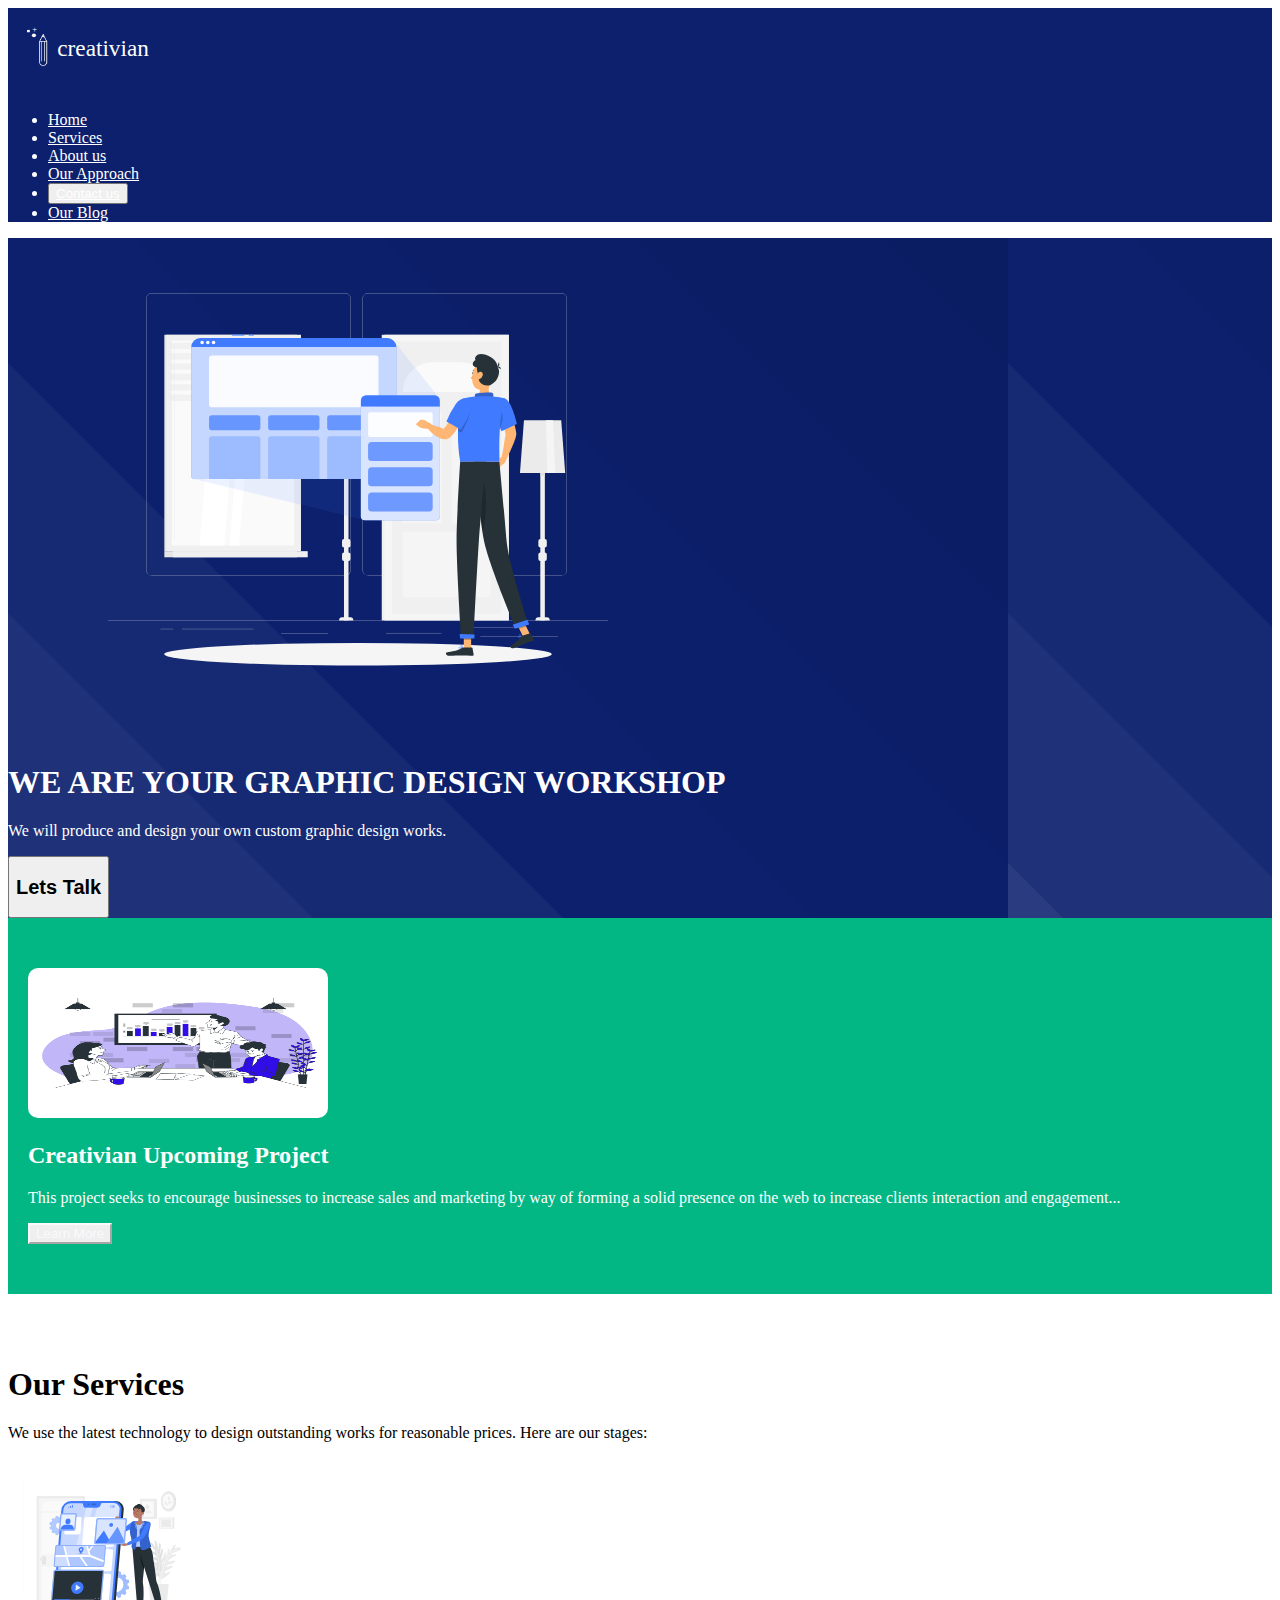
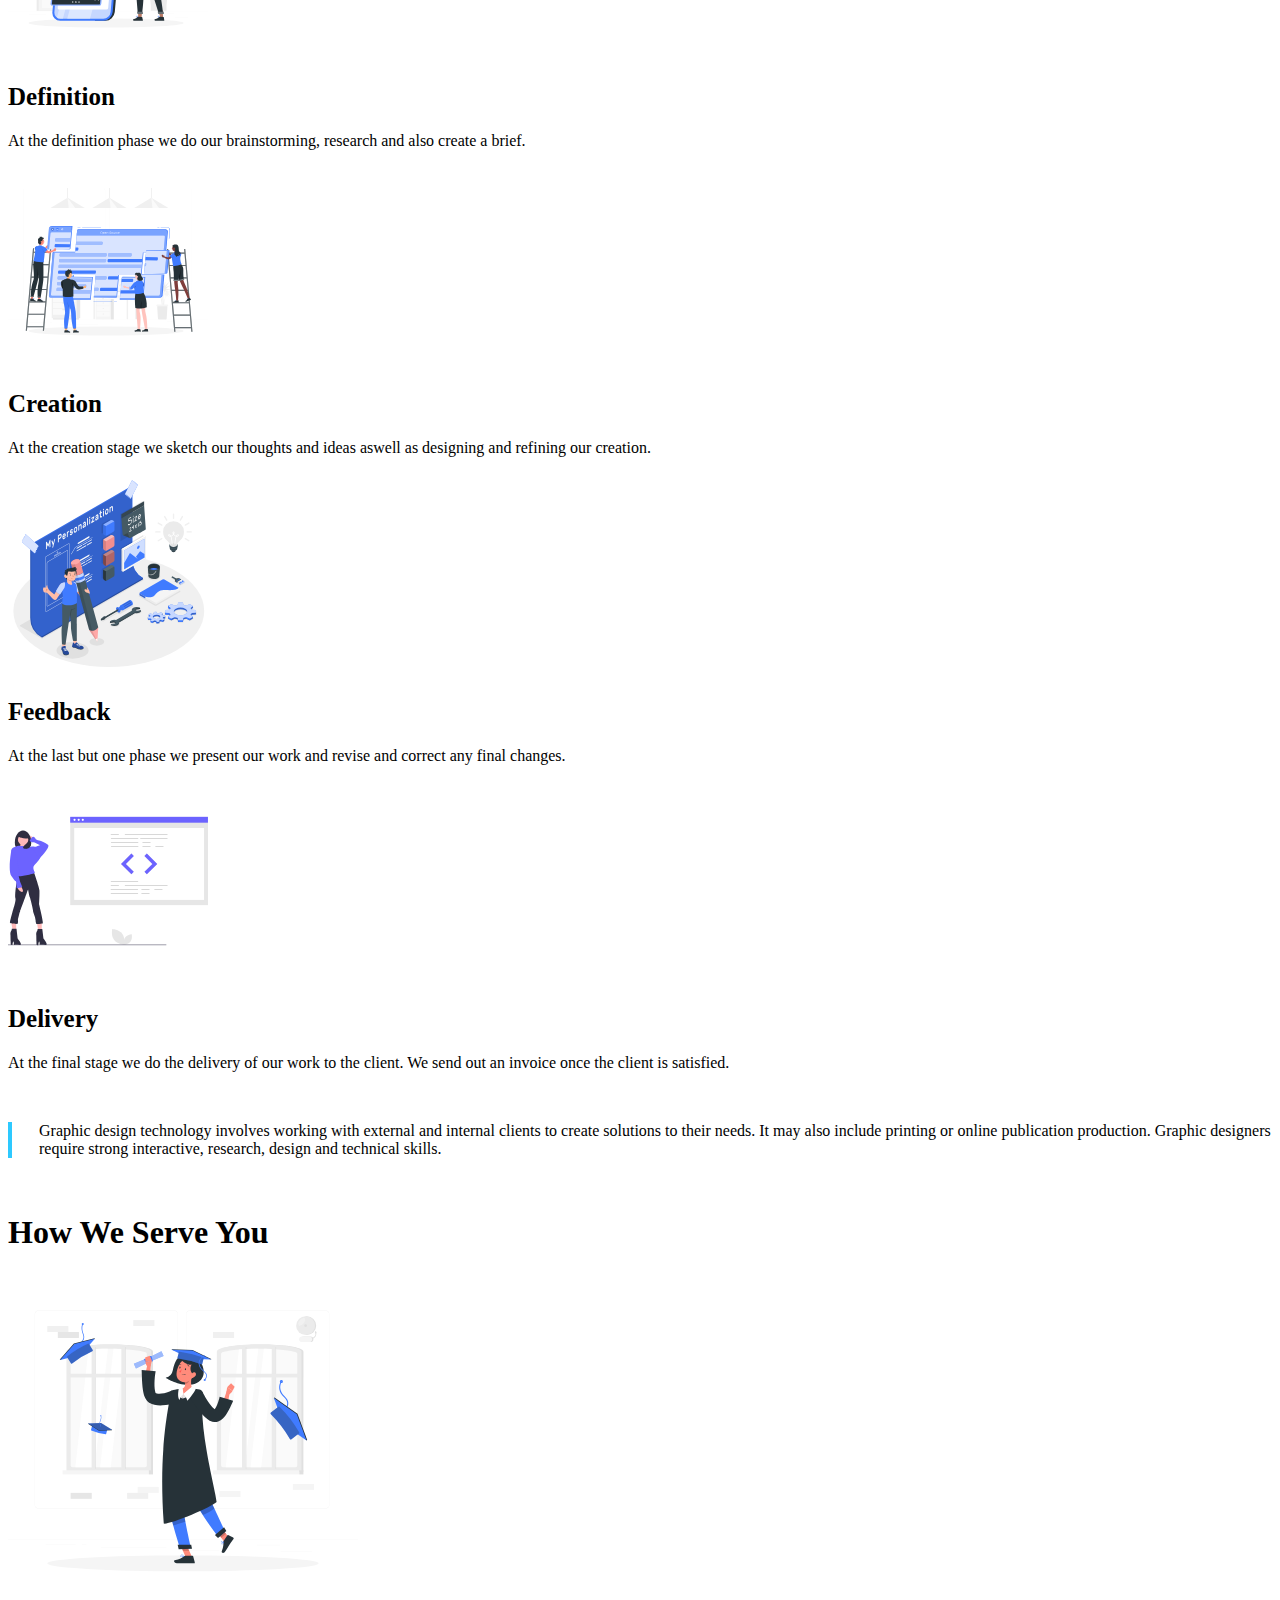
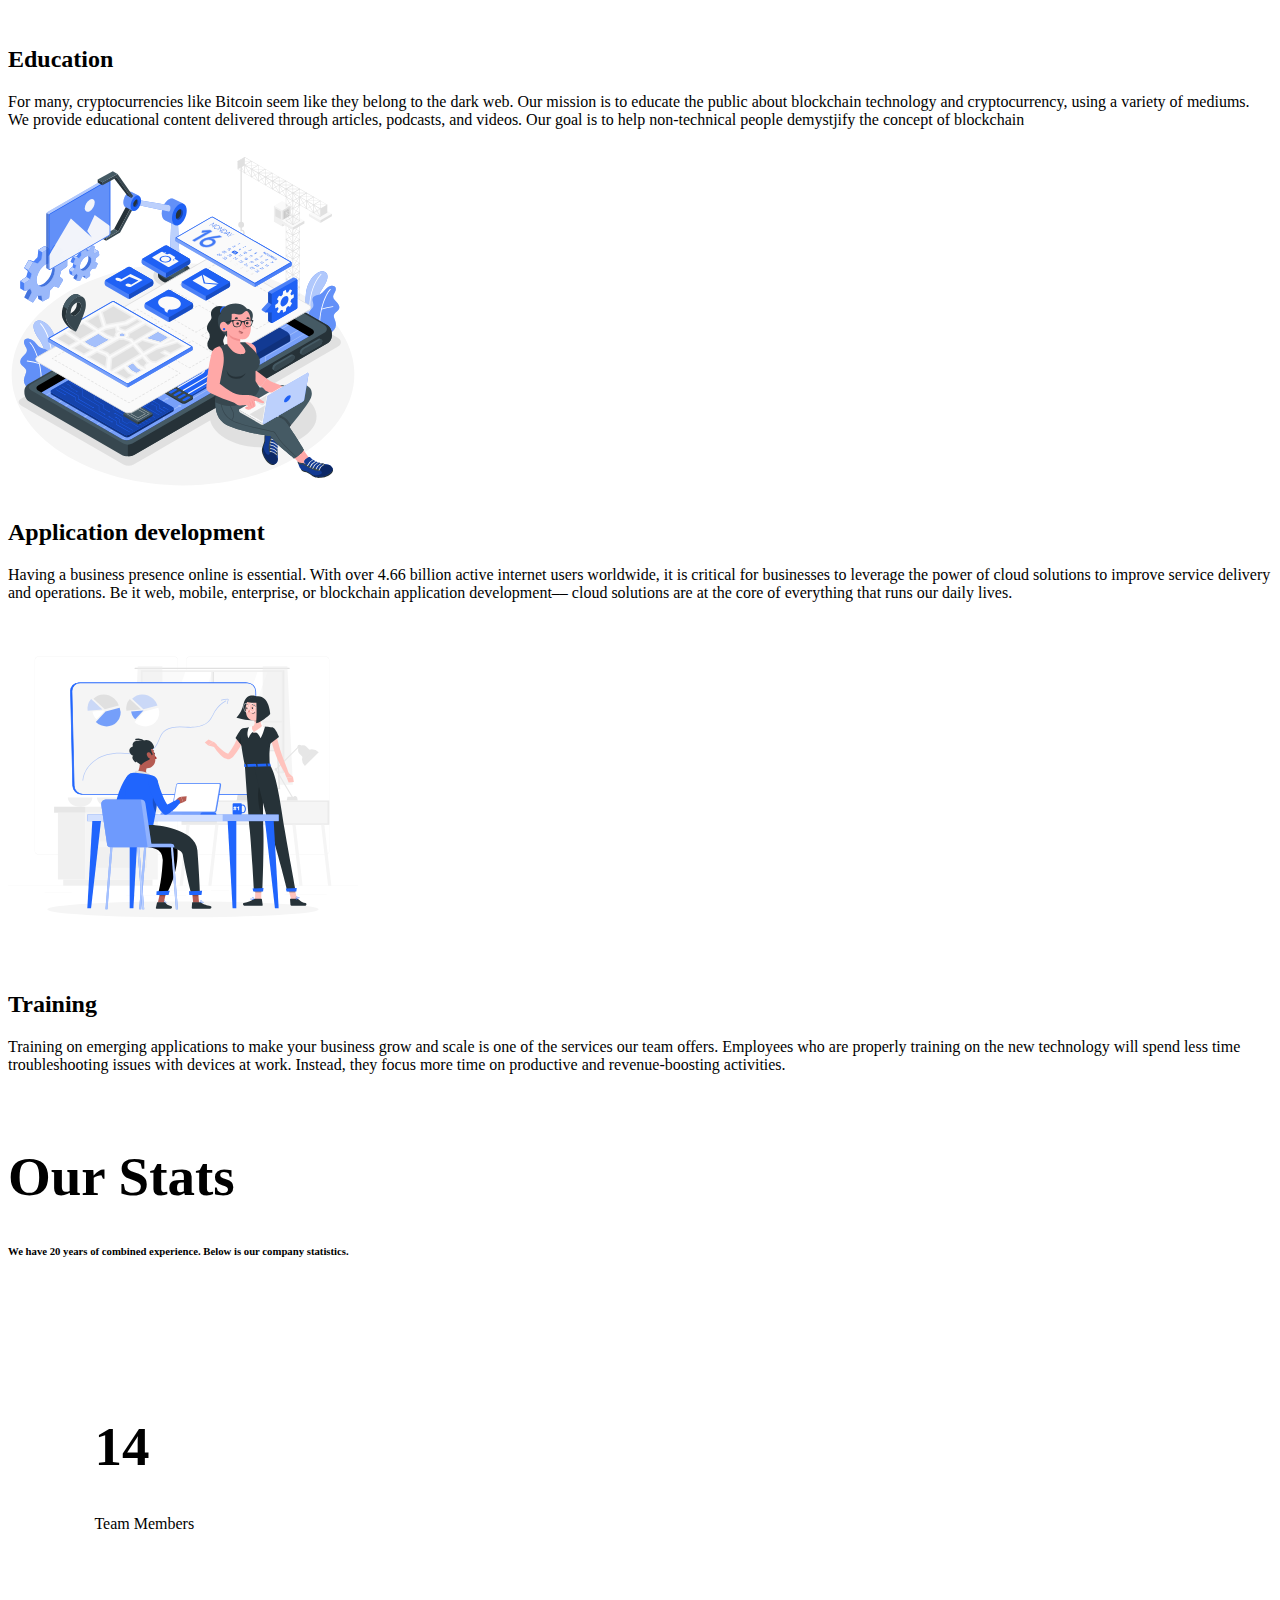
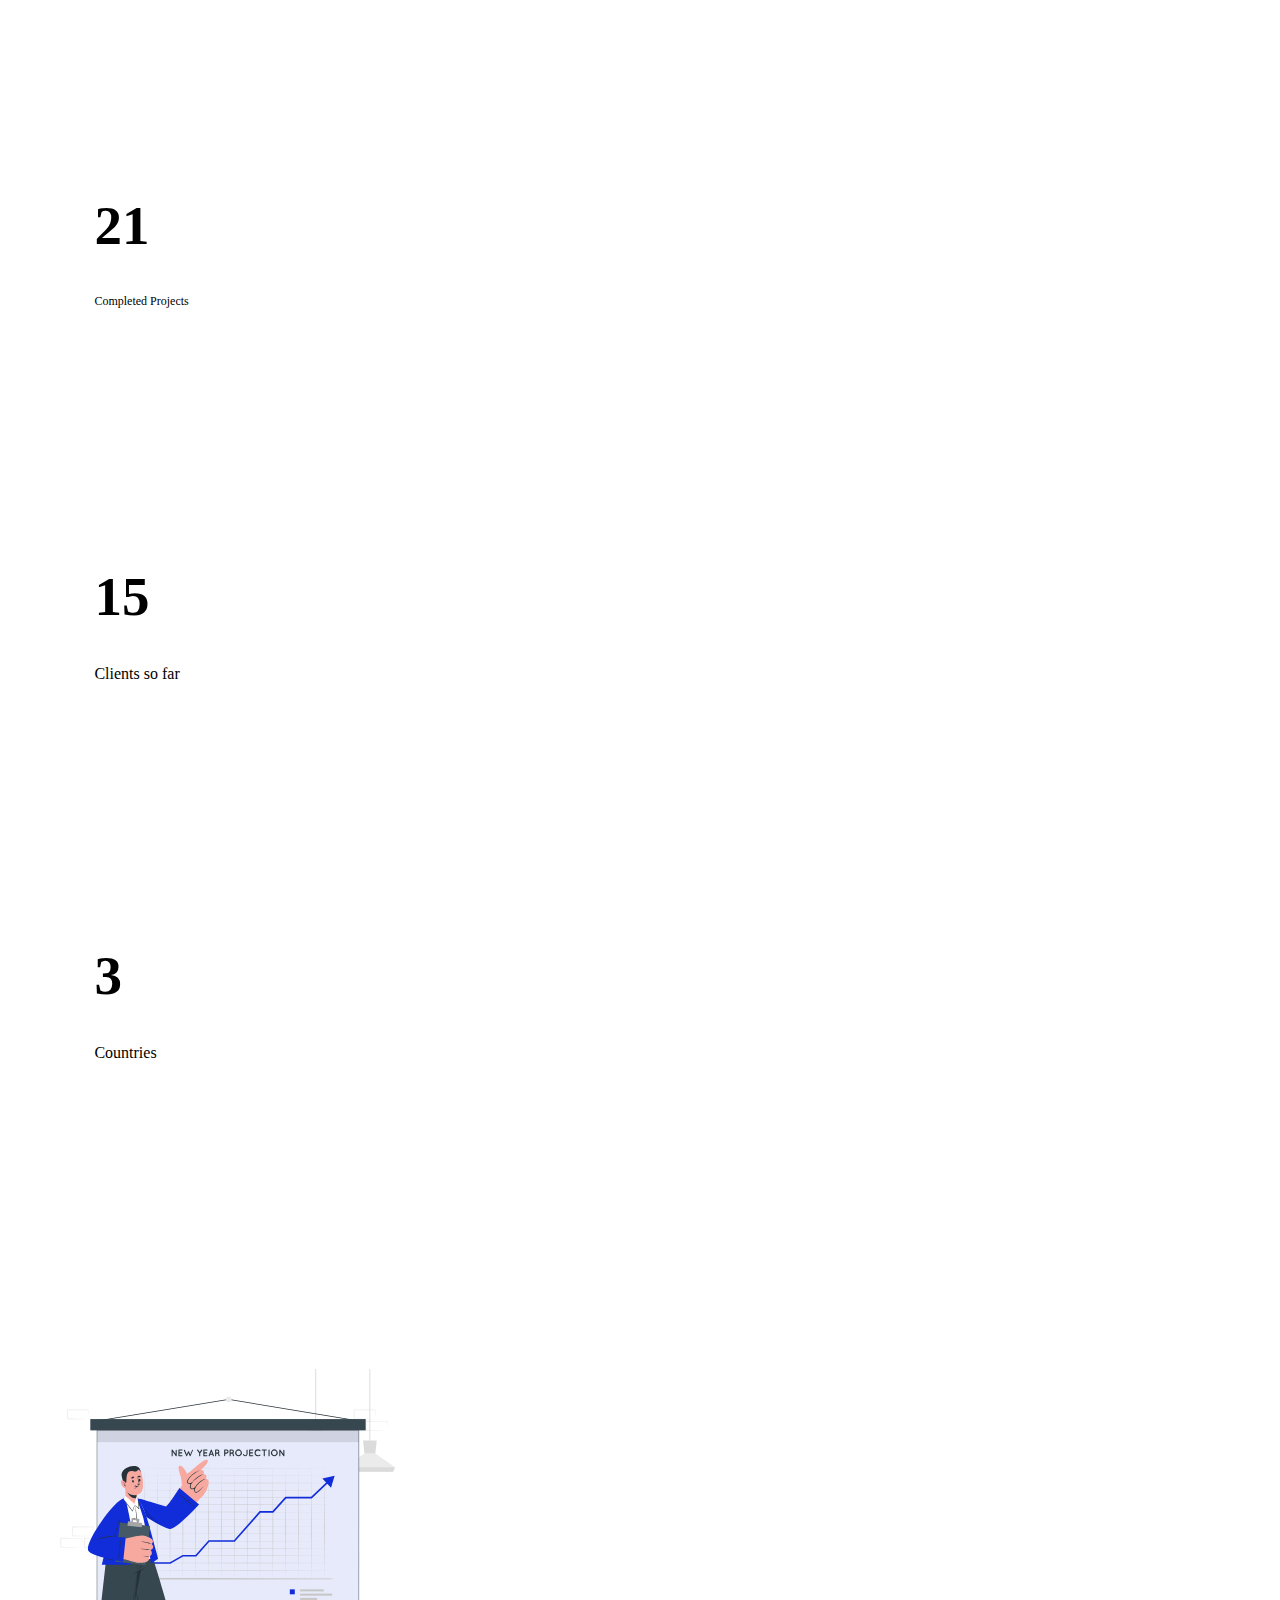
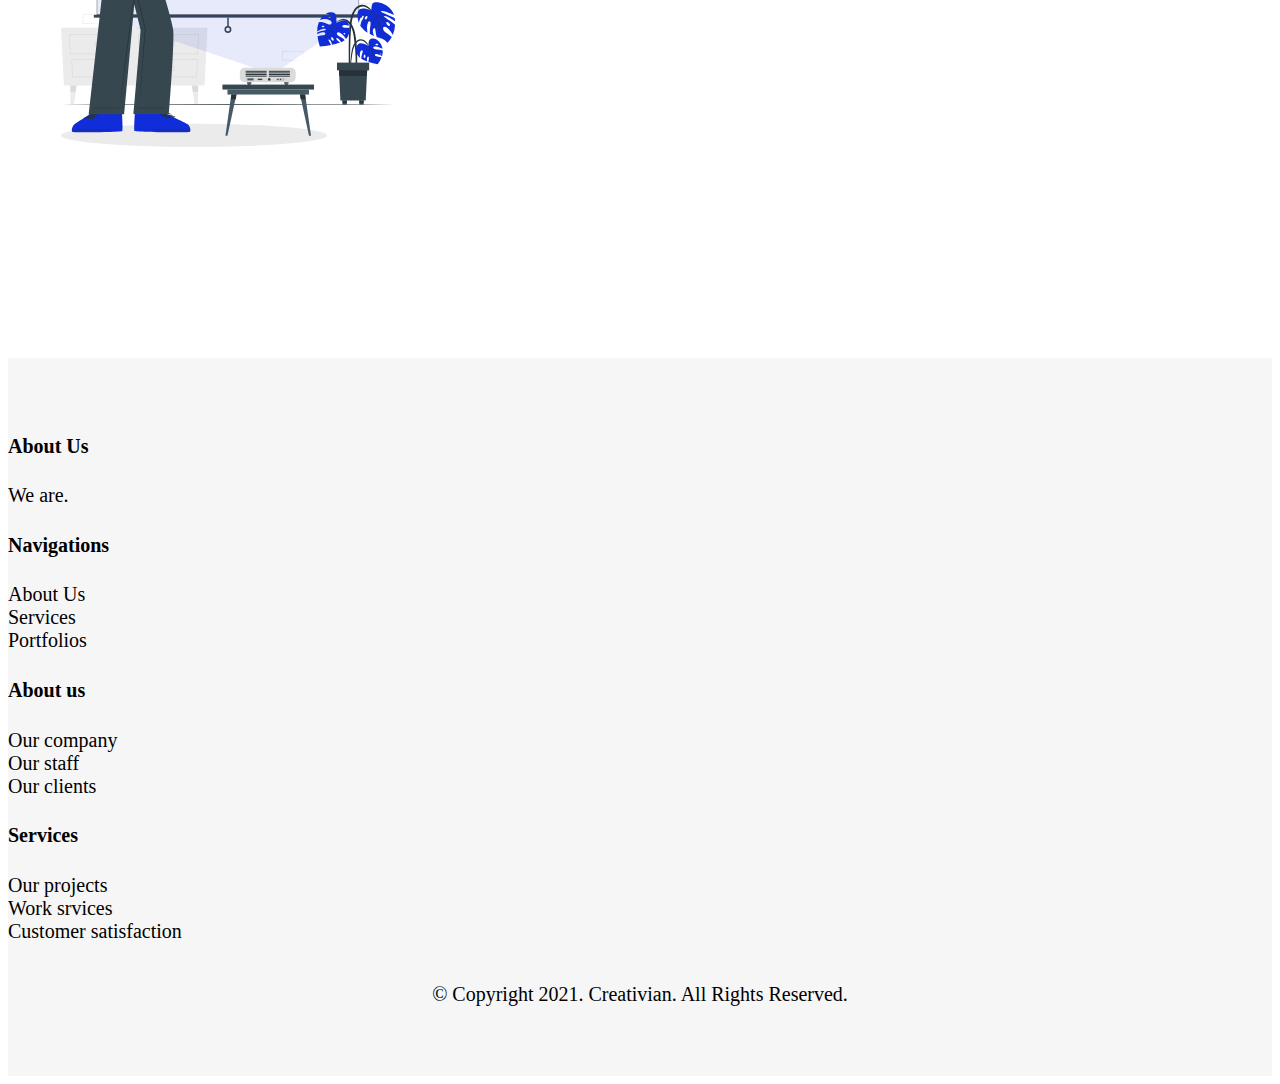
<file: index.html>
<!DOCTYPE html>
<!DOCTYPE html>
<html>
<head>
	<meta charset="utf-8">
  <meta name="viewport" content="width=device-width, initial-scale=1.0">
	<title>Creativian-Homepage</title>
	<link rel="stylesheet" type="text/css" href="stylesheet/style.css">
	<!-- CSS only -->
	<link href="https://cdn.jsdelivr.net/npm/bootstrap@5.0.2/dist/css/bootstrap.min.css" rel="stylesheet" integrity="sha384-EVSTQN3/azprG1Anm3QDgpJLIm9Nao0Yz1ztcQTwFspd3yD65VohhpuuCOmLASjC" crossorigin="anonymous">
	<!-- JavaScript Bundle with Popper -->
	<script src="https://cdn.jsdelivr.net/npm/bootstrap@5.0.2/dist/js/bootstrap.bundle.min.js" integrity="sha384-MrcW6ZMFYlzcLA8Nl+NtUVF0sA7MsXsP1UyJoMp4YLEuNSfAP+JcXn/tWtIaxVXM" crossorigin="anonymous"></script>
  <link rel="stylesheet" href="https://pro.fontawesome.com/releases/v5.10.0/css/all.css" integrity="sha384-AYmEC3Yw5cVb3ZcuHtOA93w35dYTsvhLPVnYs9eStHfGJvOvKxVfELGroGkvsg+p" crossorigin="anonymous"/>
</head>
<body>
<div class="home">
  <div class="container">
	<header class="d-flex flex-wrap justify-content-center py-3">
      <a href="/" class="d-flex align-items-center mb-3 mb-md-0 me-md-auto text-dark text-decoration-none">
       <img src="images/creativian logo.svg" width="200px">
      </a>

      <ul class="nav nav-pills">
        <li class="nav-item"><a href="index.html" class="nav-link " aria-current="page">Home</a></li>
        <li class="nav-item"><a href="Services.html" class="nav-link">Services</a></li>
        <li class="nav-item"><a href="About.html" class="nav-link">About us</a></li>
        <li class="nav-item"><a href="#" class="nav-link">Our Approach</a></li>
        <li class="nav-item"> <button type="button" class="btn btn-outline-primary"><a href="Contact.html" class="nav-link">Contact us</a></button></li>
        <li class="nav-item"><a href="#" class="nav-link">Our Blog</a></li>
      </ul>
    </header>
  </div>
  </div>
    <section class="hero">
      <div class="container">
    <div class="row flex-lg-row-reverse align-items-center g-5 py-5">
      <div class="col-lg-6">
        <img src="images/Hero.svg" class="d-block mx-lg-auto img-fluid" alt="Bootstrap Themes" width="700" height="500" loading="lazy">
      </div>
      <div class="col-lg-6">
        <h1 class="display-5 fw-bold lh-1 mb-3">WE ARE YOUR GRAPHIC DESIGN WORKSHOP</h1>
        <p class="lead">We will produce and design your own custom graphic design works.</p>
        <div class="d-grid gap-2 d-md-flex justify-content-md-start">
          <button type="button" class="btn btn-success btn-lg px-4 me-md-2"><h2>Lets Talk <i class="fas fa-arrow-right"></i></h2></button>
          
        </div>
      </div>
    </div>
  </div>
    </section>
</div>
<div class="bitcity"> 
  <div class="container">
    <div class="row flex-lg-row align-items-center g-5 py-5" id="bitcity2">
      <div class="col-lg-4">

   <img src="images/Work img.png" alt="Work and analysis" width="300px" height="200px">
  </div>
  <div class="col-lg-8">
   <h2>Creativian Upcoming Project</h2>
    <p>This project seeks to encourage businesses to increase sales and marketing by way of forming a solid presence on the web to increase clients interaction and engagement...</p>
    <button type="button" class="btn btn-primary">Learn More<i class="fas fa-arrow-right"></i></button>
    </div>

  </div>
</div>
</div>

<div class="ourservices">
  <div class="container">
  <h1>Our Services</h1>
  <p>We use the latest technology to design outstanding works for reasonable prices. Here are our stages:</p>
  <div class="row flex-lg-row">
    <div class="col-lg-3">
      <div class="card">
  <img src="images/md.svg" class="card-img-top" alt="...">
  <div class="card-body">
    <h2 class="card-title">Definition</h2>
    <p class="card-text">At the definition phase we do our brainstorming, research and also create a brief. </p>
    
  </div>
</div>
    </div>
    <div class="col-lg-3">
      <div class="card" >
  <img src="images/wd.svg" class="card-img-top" alt="...">
  <div class="card-body">
    <h2 class="card-title">Creation</h2>
    <p class="card-text">At the creation stage we sketch our thoughts and ideas aswell as designing and refining our creation.</p>
    
  </div>
</div>
    </div>
    <div class="col-lg-3">
      <div class="card">
  <img src="images/pd.svg" class="card-img-top" alt="...">
  <div class="card-body">
    <h2 class="card-title">Feedback</h2>
    <p class="card-text">At the last but one phase we present our work and revise and correct any final changes.</p>
   
  </div>
</div>

    </div>
    <div class="col-lg-3">
      <div class="card">
  <img src="images/ca.svg" class="card-img-top" alt="...">
  <div class="card-body">
    <h2 class="card-title">Delivery</h2>
    <p class="card-text">At the final stage we do the delivery of our work to the client. We send out an invoice once the client is satisfied.</p>
  </div>
</div>
    </div>
  </div>
</div>
</div><br>
<div class="bord">
  <div class="container">
  <p class="b1">Graphic design technology involves working with external and internal clients to create solutions to their needs. It may also include printing or online publication production. Graphic designers require strong interactive, research, design and technical skills.</p>
</div>
</div>
</div><br>
<div class="serve">
  <div class="container">
    <div class="row flex-lg-row">
      <h1> How We Serve You</h1>
      <div class="col-lg-4">
      <div class="card" >
  <img src="images/g.svg" class="card-img-top" alt="...">
  <div class="card-body">
    <h2 class="card-title">Education </h2>
    <p class="card-text">For many, cryptocurrencies like Bitcoin seem like they belong to the dark web. Our mission is to educate the public about blockchain technology and cryptocurrency, using a variety of mediums. We provide educational content delivered through articles, podcasts, and videos. Our goal is to help non-technical people demystjify the concept of blockchain </p>
    
  </div>
</div>
    </div>
    <div class="col-lg-4">
      <div class="card" >
  <img src="images/ad.svg" class="card-img-top" alt="...">
  <div class="card-body">
    <h2 class="card-title">Application development </h2>
    <p class="card-text">Having a business presence online is essential. With over 4.66 billion active internet users worldwide, it is critical for businesses to leverage the power of cloud solutions to improve service delivery and operations. Be it web, mobile, enterprise, or blockchain application development–– cloud solutions are at the core of everything that runs our daily lives.</p>
    
  </div>
</div>
    </div>
    <div class="col-lg-4">
      <div class="card" >
  <img src="images/t.svg" class="card-img-top" alt="...">
  <div class="card-body">
    <h2 class="card-title"> Training </h2>
    <p class="card-text">Training on emerging applications to make your business grow and scale is one of the services our team offers. Employees who are properly training on the new technology will spend less time troubleshooting issues with devices at work. Instead, they focus more time on productive and revenue-boosting activities.</p>
    
  </div>
</div>
    </div>




    </div>    
  </div>
</div><br>
<div class="stats">
  <div class="container">
    <div class="row flex-lg-row">
      <div class="col-lg-6">
        <h1> Our Stats</h1>
        <h6>We have 20 years of combined experience. Below is our company statistics.</h6>
        <div class="row flex-sm-row">
        <div class="col-sm">
          <div class="card" style="width: 18rem;">
              <div class="card-body">
                <h1>14</h1>
                <p class="card-text">Team Members</p>
              </div>
            </div>
           </div>
        <div class="col-sm">
               <div class="card" style="width: 18rem;">
              <div class="card-body">
                <h1>21</h1>
                <p class="card-text" style="font-size: 12px;">Completed Projects</p>
              </div>
            </div>
        </div>
      </div>
      <div class="row flex-sm-row">

      <div class="col-sm">
         <div class="card" style="width: 18rem;">
              <div class="card-body">
                <h1>15</h1>
                <p class="card-text">Clients so far</p>
              </div>
            </div>
          
      </div>
    <div class="col-sm">
       <div class="card" style="width: 18rem;">
              <div class="card-body">
                <h1>3</h1>
                <p class="card-text">Countries</p>
              </div>
            </div>
          
        </div>
    </div>
  </div>
  <div class="col-lg-6">
    <img src="images/stats.svg">
  </div>
</div>
</div>
</div>
<section class="footer">
  <div class="container">
    <div class="row flex-lg-row">
      <div class="col-lg-3">
        <h4>About Us</h4>
        <p>We are.</p>
      </div>
      <div class="col-lg-3">
        <h4> Navigations</h4>
        <ul class="links">
          <li><a href="#">About Us</a></li>
          <li><a href="#">Services</a></li>
          <li><a href="#">Portfolios</a></li>
        </ul>
      </div>
      <div class="col-lg-3">
        <h4> About us</h4>
        <ul class="links">
          <li><a href="#">Our company</a></li>
          <li><a href="#">Our staff</a></li>
          <li><a href="#">Our clients</a></li>
        </ul>
      </div>
      <div class="col-lg-3">
        <h4> Services</h4>
        <ul class="links">
          <li><a href="#">Our projects</a></li>
          <li><a href="#">Work srvices</a></li>
          <li><a href="#">Customer satisfaction</a></li>
        </ul>
      </div>
    </div>
    <p class="copyright">
      © Copyright 2021. Creativian. All Rights Reserved.
    </p>
  </div>
</section>





  


</body>
</html>
</file>
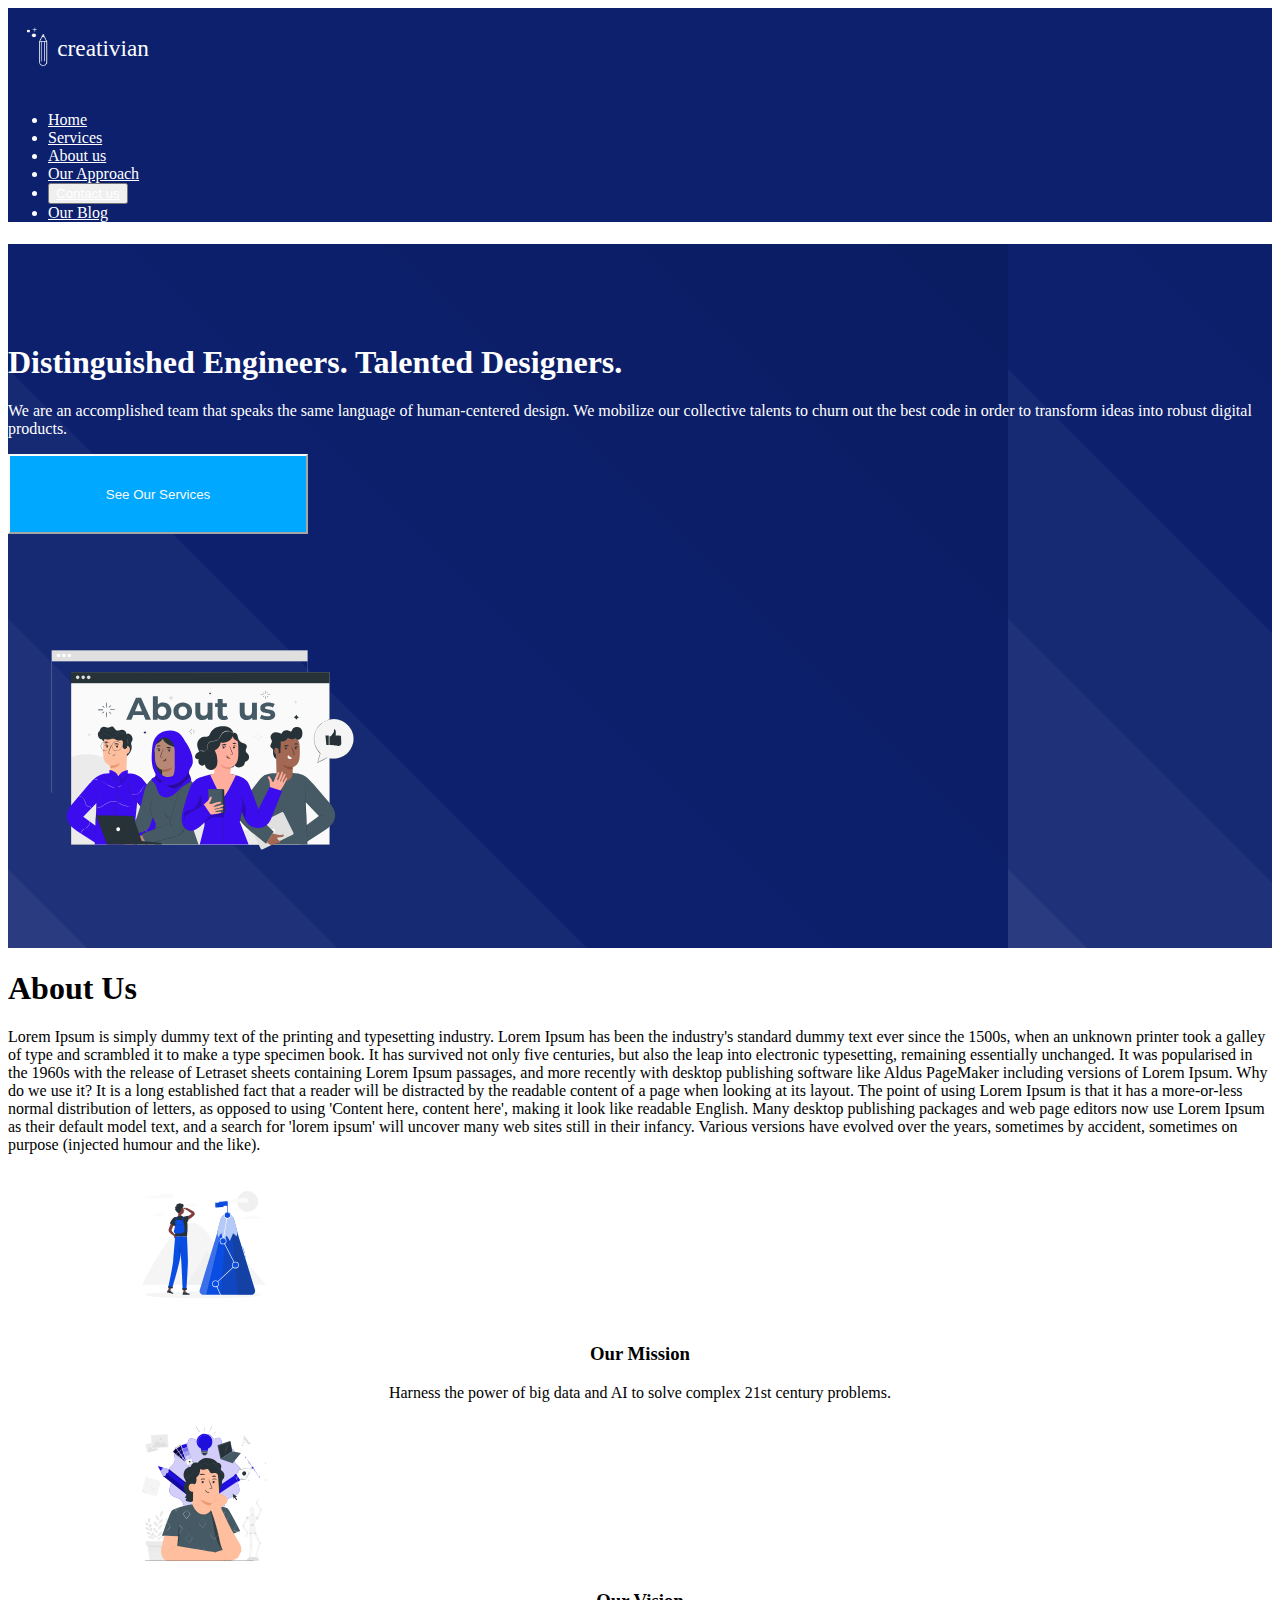
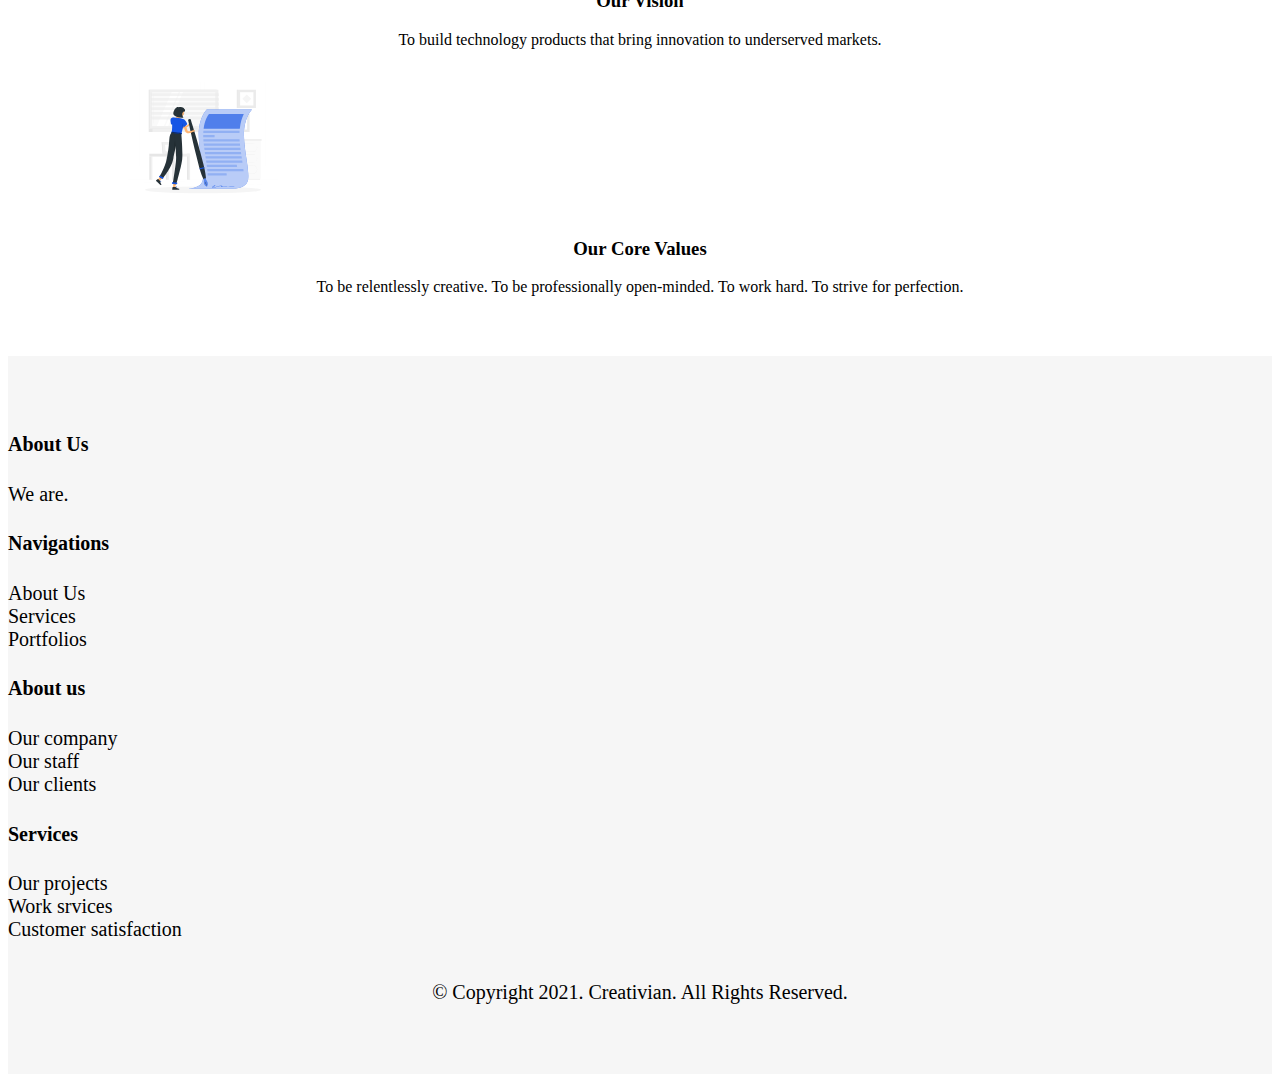
<file: About us.html>
<!DOCTYPE HTML>
<!DOCTYPE html>
<html>
<head>
	<meta charset="utf-8">
	<meta name="viewport" content="width=device-width, initial-scale=1.0">
	<title>Creativian-About Us</title>
	<link rel="stylesheet" type="text/css" href="stylesheet/style.css">
	<!-- CSS only -->
	<link href="https://cdn.jsdelivr.net/npm/bootstrap@5.0.2/dist/css/bootstrap.min.css" rel="stylesheet" integrity="sha384-EVSTQN3/azprG1Anm3QDgpJLIm9Nao0Yz1ztcQTwFspd3yD65VohhpuuCOmLASjC" crossorigin="anonymous">
	<!-- JavaScript Bundle with Popper -->
	<script src="https://cdn.jsdelivr.net/npm/bootstrap@5.0.2/dist/js/bootstrap.bundle.min.js" integrity="sha384-MrcW6ZMFYlzcLA8Nl+NtUVF0sA7MsXsP1UyJoMp4YLEuNSfAP+JcXn/tWtIaxVXM" crossorigin="anonymous"></script>
	<link rel="stylesheet" href="https://pro.fontawesome.com/releases/v5.10.0/css/all.css" integrity="sha384-AYmEC3Yw5cVb3ZcuHtOA93w35dYTsvhLPVnYs9eStHfGJvOvKxVfELGroGkvsg+p" crossorigin="anonymous"/>
</head>
<body>
	<div class="home">
  <div class="container">
	<header class="d-flex flex-wrap justify-content-center py-3">
      <a href="/" class="d-flex align-items-center mb-3 mb-md-0 me-md-auto text-dark text-decoration-none">
       <img src="images/creativian logo.svg" width="200px">
      </a>

      <ul class="nav nav-pills">
        <li class="nav-item"><a href="index.html" class="nav-link " aria-current="page">Home</a></li>
        <li class="nav-item"><a href="Services.html" class="nav-link">Services</a></li>
        <li class="nav-item"><a href="About us.html" class="nav-link">About us</a></li>
        <li class="nav-item"><a href="#" class="nav-link">Our Approach</a></li>
        <li class="nav-item"> <button type="button" class="btn btn-outline-primary"><a href="Contact.html" class="nav-link">Contact us</a></button></li>
        <li class="nav-item"><a href="#" class="nav-link">Our Blog</a></li>
      </ul>
    </header>
  </div>
  </div>
	<div class="aboutus">
		<div class="container">
		  <div class="row flex-lg-row">
		  	<div class="col-lg-6">
		      <h1>Distinguished Engineers. Talented Designers.</h1>
		      <p>We are an accomplished team that speaks the same language of human-centered design. We mobilize our collective talents to churn out the best code in order to transform ideas into robust digital products.</p>
		      <button type="submit" class="btn btn-primary">See Our Services <i class="fas fa-arrow-right"></i></button>
		    </div>
		    <div class="col-lg-6">
		     <img src="images/about us.svg">
		    </div>
		  </div>
	    </div>
	</div>
	<div class="ab1">
		<div class="container">
			<h1>About Us</h1>
			<p>Lorem Ipsum is simply dummy text of the printing and typesetting industry. Lorem Ipsum has been the industry's standard dummy text ever since the 1500s, when an unknown printer took a galley of type and scrambled it to make a type specimen book. It has survived not only five centuries, but also the leap into electronic typesetting, remaining essentially unchanged. It was popularised in the 1960s with the release of Letraset sheets containing Lorem Ipsum passages, and more recently with desktop publishing software like Aldus PageMaker including versions of Lorem Ipsum.

                                             Why do we use it?
It is a long established fact that a reader will be distracted by the readable content of a page when looking at its layout. The point of using Lorem Ipsum is that it has a more-or-less normal distribution of letters, as opposed to using 'Content here, content here', making it look like readable English. Many desktop publishing packages and web page editors now use Lorem Ipsum as their default model text, and a search for 'lorem ipsum' will uncover many web sites still in their infancy. Various versions have evolved over the years, sometimes by accident, sometimes on purpose (injected humour and the like).

</p>
		</div>
	</div>
	<div class="ab2">
		<div class="container">
			<div class="row flex-lg-row">
				<div class="col-lg-4">
				<div class="card">
						<img src="images/goal.svg">
						<h3>Our Mission</h3>
						<p>Harness the power of big data and AI to solve complex 21st century problems.</p>
					</div>
				</div>
				<div class="col-lg-4">
				<div class="card">
						<img src="images/imaginaton.svg">
						<h3>Our Vision</h3>
						<p>To build technology products that bring innovation to underserved markets.</p>
					</div>
				</div>
				<div class="col-lg-4">
				<div class="card">
						<img src="images/values.svg">
						<h3>Our Core Values</h3>
						<p>To be relentlessly creative. To be professionally open-minded. To work hard. To strive for perfection.</p>
					</div>
				</div>
				</div>
			</div>
		</div>
	</div>
	<section class="footer">
		<div class="container">
		  <div class="row flex-lg-row">
			<div class="col-lg-3">
			  <h4>About Us</h4>
			  <p>We are.</p>
			</div>
			<div class="col-lg-3">
			  <h4> Navigations</h4>
			  <ul class="links">
				<li><a href="#">About Us</a></li>
				<li><a href="#">Services</a></li>
				<li><a href="#">Portfolios</a></li>
			  </ul>
			</div>
			<div class="col-lg-3">
			  <h4> About us</h4>
			  <ul class="links">
				<li><a href="#">Our company</a></li>
				<li><a href="#">Our staff</a></li>
				<li><a href="#">Our clients</a></li>
			  </ul>
			</div>
			<div class="col-lg-3">
			  <h4> Services</h4>
			  <ul class="links">
				<li><a href="#">Our projects</a></li>
				<li><a href="#">Work srvices</a></li>
				<li><a href="#">Customer satisfaction</a></li>
			  </ul>
			</div>
		  </div>
		  <p class="copyright">
			© Copyright 2021. Creativian. All Rights Reserved.
		  </p>
		</div>
	  </section>
</body>
</html>
</file>
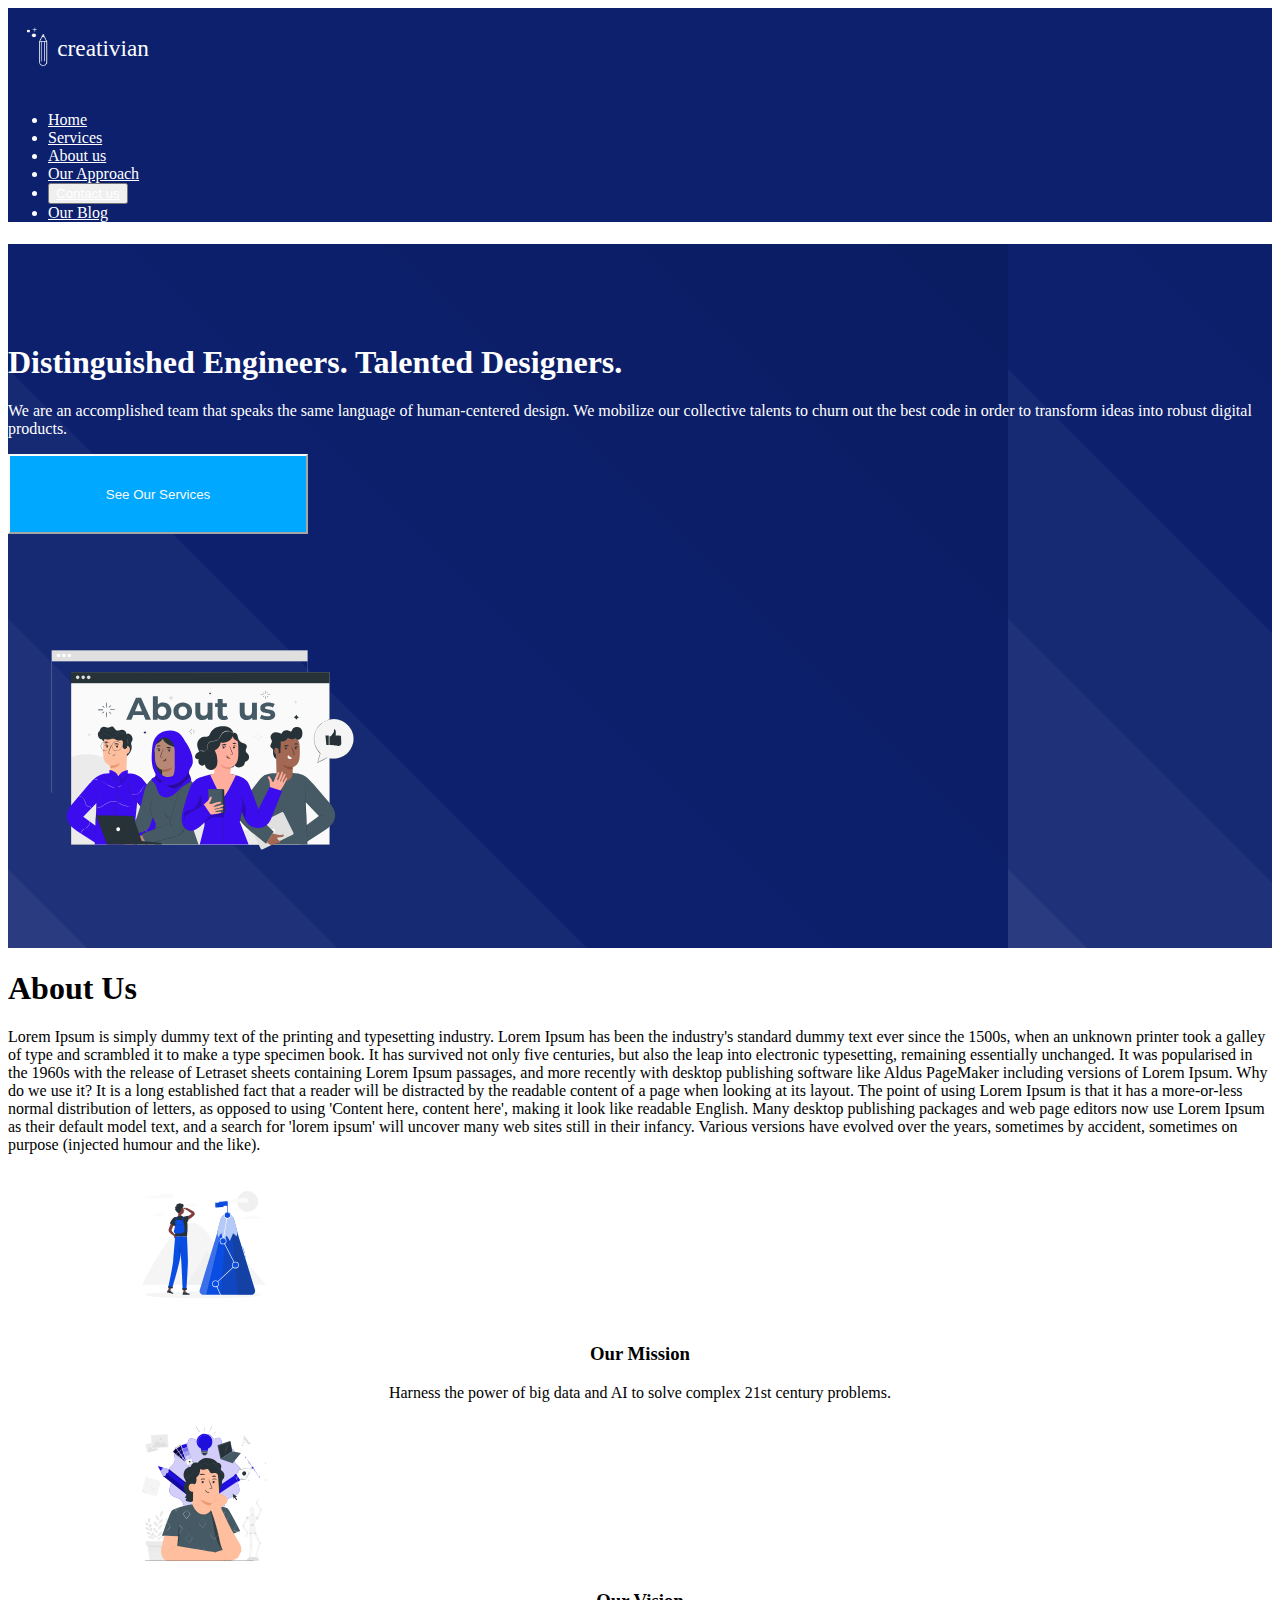
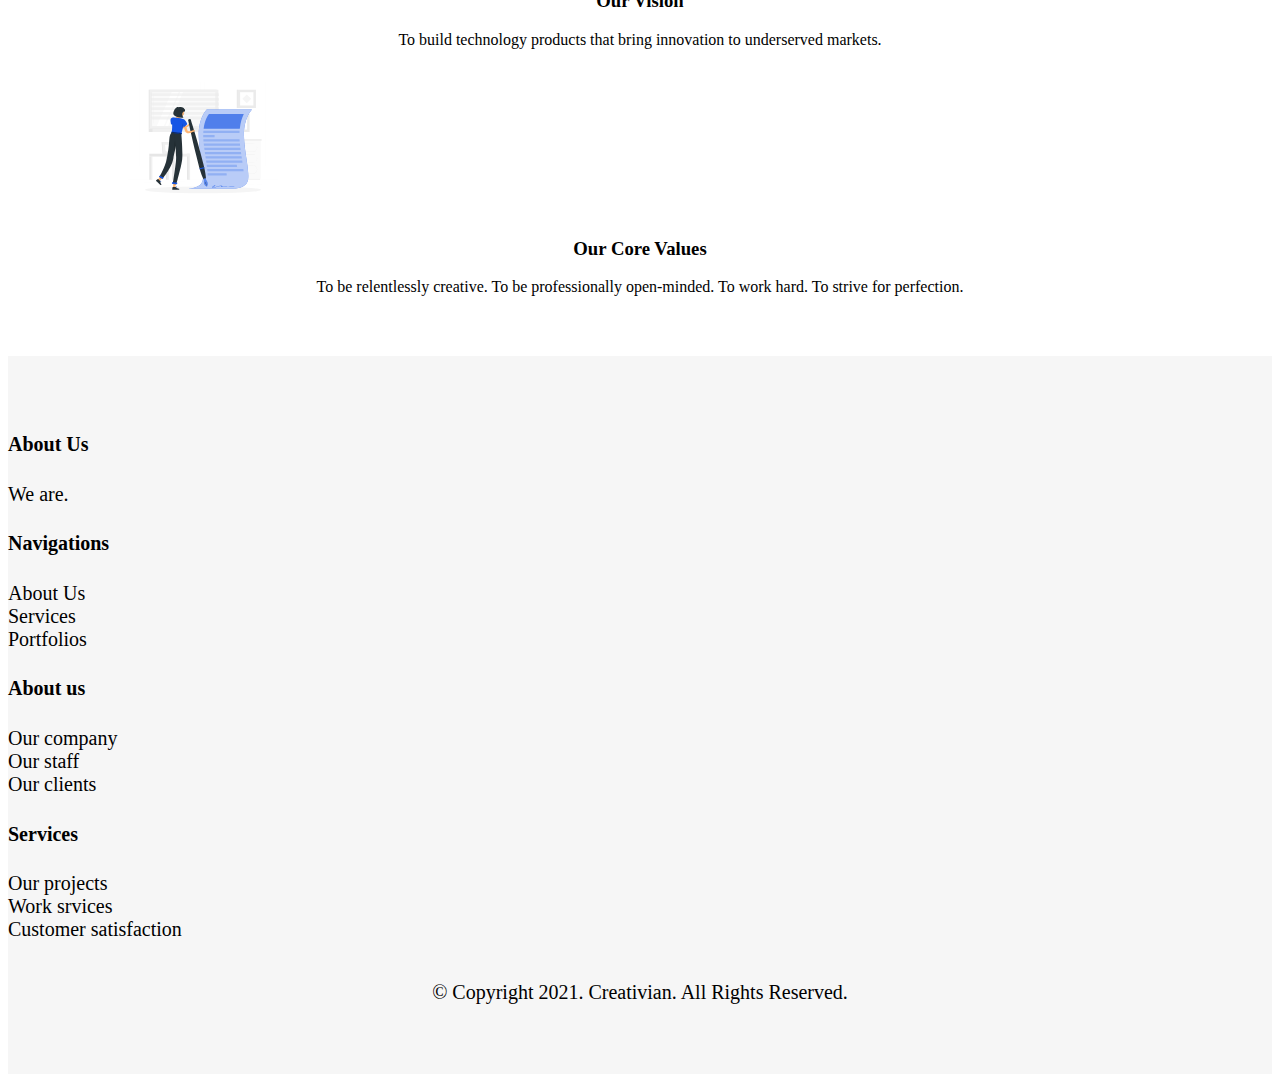
<file: About.html>
<!DOCTYPE HTML>
<!DOCTYPE html>
<html>
<head>
	<meta charset="utf-8">
	<meta name="viewport" content="width=device-width, initial-scale=1.0">
	<title>Creativian-About Us</title>
	<link rel="stylesheet" type="text/css" href="stylesheet/style.css">
	<!-- CSS only -->
	<link href="https://cdn.jsdelivr.net/npm/bootstrap@5.0.2/dist/css/bootstrap.min.css" rel="stylesheet" integrity="sha384-EVSTQN3/azprG1Anm3QDgpJLIm9Nao0Yz1ztcQTwFspd3yD65VohhpuuCOmLASjC" crossorigin="anonymous">
	<!-- JavaScript Bundle with Popper -->
	<script src="https://cdn.jsdelivr.net/npm/bootstrap@5.0.2/dist/js/bootstrap.bundle.min.js" integrity="sha384-MrcW6ZMFYlzcLA8Nl+NtUVF0sA7MsXsP1UyJoMp4YLEuNSfAP+JcXn/tWtIaxVXM" crossorigin="anonymous"></script>
	<link rel="stylesheet" href="https://pro.fontawesome.com/releases/v5.10.0/css/all.css" integrity="sha384-AYmEC3Yw5cVb3ZcuHtOA93w35dYTsvhLPVnYs9eStHfGJvOvKxVfELGroGkvsg+p" crossorigin="anonymous"/>
</head>
<body>
	<div class="home">
  <div class="container">
	<header class="d-flex flex-wrap justify-content-center py-3">
      <a href="/" class="d-flex align-items-center mb-3 mb-md-0 me-md-auto text-dark text-decoration-none">
       <img src="images/creativian logo.svg" width="200px">
      </a>

      <ul class="nav nav-pills">
        <li class="nav-item"><a href="index.html" class="nav-link " aria-current="page">Home</a></li>
        <li class="nav-item"><a href="Services.html" class="nav-link">Services</a></li>
        <li class="nav-item"><a href="About.html" class="nav-link">About us</a></li>
        <li class="nav-item"><a href="#" class="nav-link">Our Approach</a></li>
        <li class="nav-item"> <button type="button" class="btn btn-outline-primary"><a href="Contact.html" class="nav-link">Contact us</a></button></li>
        <li class="nav-item"><a href="#" class="nav-link">Our Blog</a></li>
      </ul>
    </header>
  </div>
  </div>
	<div class="aboutus">
		<div class="container">
		  <div class="row flex-lg-row">
		  	<div class="col-lg-6">
		      <h1>Distinguished Engineers. Talented Designers.</h1>
		      <p>We are an accomplished team that speaks the same language of human-centered design. We mobilize our collective talents to churn out the best code in order to transform ideas into robust digital products.</p>
		      <button type="submit" class="btn btn-primary">See Our Services <i class="fas fa-arrow-right"></i></button>
		    </div>
		    <div class="col-lg-6">
		     <img src="images/about us.svg">
		    </div>
		  </div>
	    </div>
	</div>
	<div class="ab1">
		<div class="container">
			<h1>About Us</h1>
			<p>Lorem Ipsum is simply dummy text of the printing and typesetting industry. Lorem Ipsum has been the industry's standard dummy text ever since the 1500s, when an unknown printer took a galley of type and scrambled it to make a type specimen book. It has survived not only five centuries, but also the leap into electronic typesetting, remaining essentially unchanged. It was popularised in the 1960s with the release of Letraset sheets containing Lorem Ipsum passages, and more recently with desktop publishing software like Aldus PageMaker including versions of Lorem Ipsum.

                                             Why do we use it?
It is a long established fact that a reader will be distracted by the readable content of a page when looking at its layout. The point of using Lorem Ipsum is that it has a more-or-less normal distribution of letters, as opposed to using 'Content here, content here', making it look like readable English. Many desktop publishing packages and web page editors now use Lorem Ipsum as their default model text, and a search for 'lorem ipsum' will uncover many web sites still in their infancy. Various versions have evolved over the years, sometimes by accident, sometimes on purpose (injected humour and the like).

</p>
		</div>
	</div>
	<div class="ab2">
		<div class="container">
			<div class="row flex-lg-row">
				<div class="col-lg-4">
				<div class="card">
						<img src="images/goal.svg">
						<h3>Our Mission</h3>
						<p>Harness the power of big data and AI to solve complex 21st century problems.</p>
					</div>
				</div>
				<div class="col-lg-4">
				<div class="card">
						<img src="images/imaginaton.svg">
						<h3>Our Vision</h3>
						<p>To build technology products that bring innovation to underserved markets.</p>
					</div>
				</div>
				<div class="col-lg-4">
				<div class="card">
						<img src="images/values.svg">
						<h3>Our Core Values</h3>
						<p>To be relentlessly creative. To be professionally open-minded. To work hard. To strive for perfection.</p>
					</div>
				</div>
				</div>
			</div>
		</div>
	</div>
	<section class="footer">
		<div class="container">
		  <div class="row flex-lg-row">
			<div class="col-lg-3">
			  <h4>About Us</h4>
			  <p>We are.</p>
			</div>
			<div class="col-lg-3">
			  <h4> Navigations</h4>
			  <ul class="links">
				<li><a href="#">About Us</a></li>
				<li><a href="#">Services</a></li>
				<li><a href="#">Portfolios</a></li>
			  </ul>
			</div>
			<div class="col-lg-3">
			  <h4> About us</h4>
			  <ul class="links">
				<li><a href="#">Our company</a></li>
				<li><a href="#">Our staff</a></li>
				<li><a href="#">Our clients</a></li>
			  </ul>
			</div>
			<div class="col-lg-3">
			  <h4> Services</h4>
			  <ul class="links">
				<li><a href="#">Our projects</a></li>
				<li><a href="#">Work srvices</a></li>
				<li><a href="#">Customer satisfaction</a></li>
			  </ul>
			</div>
		  </div>
		  <p class="copyright">
			© Copyright 2021. Creativian. All Rights Reserved.
		  </p>
		</div>
	  </section>
</body>
</html>
</file>
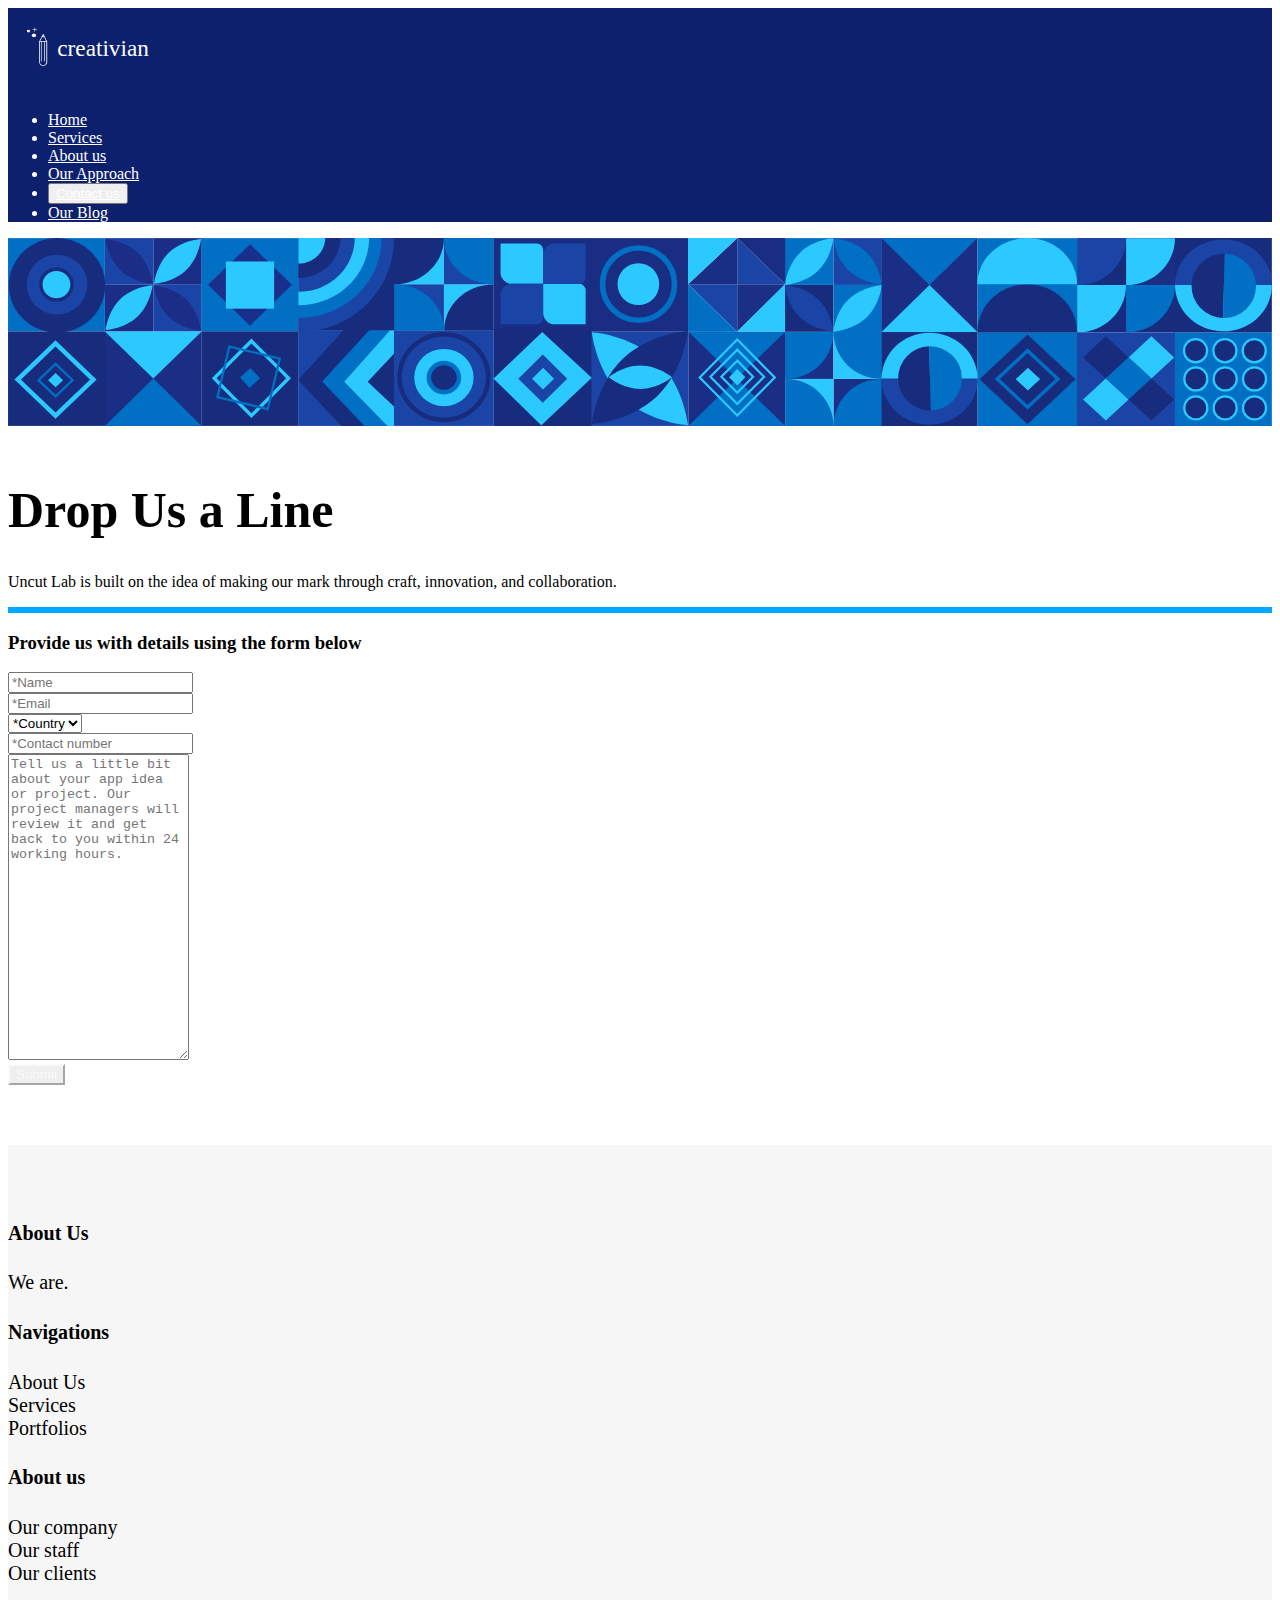
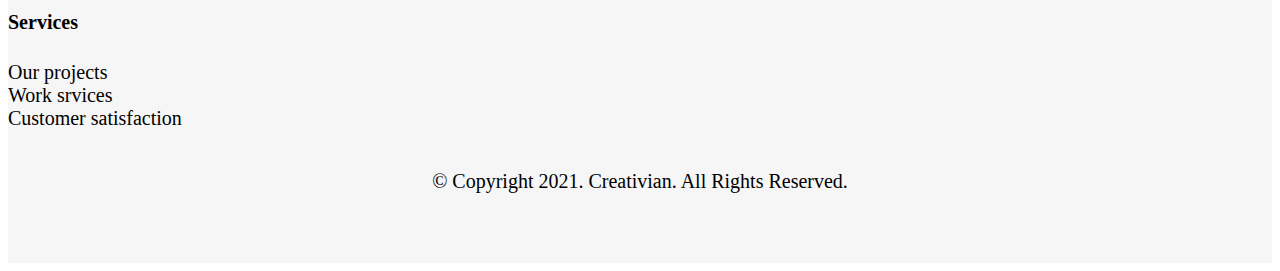
<file: Contact.html>
<!DOCTYPE HTML>
<!DOCTYPE html>
<html>
<head>
	<meta charset="utf-8">
  <meta name="viewport" content="width=device-width, initial-scale=1.0">
	<title>Creativian-Contact Us</title>
	<link rel="stylesheet" type="text/css" href="stylesheet/style.css">
	<!-- CSS only -->
	<link href="https://cdn.jsdelivr.net/npm/bootstrap@5.0.2/dist/css/bootstrap.min.css" rel="stylesheet" integrity="sha384-EVSTQN3/azprG1Anm3QDgpJLIm9Nao0Yz1ztcQTwFspd3yD65VohhpuuCOmLASjC" crossorigin="anonymous">
	<!-- JavaScript Bundle with Popper -->
	<script src="https://cdn.jsdelivr.net/npm/bootstrap@5.0.2/dist/js/bootstrap.bundle.min.js" integrity="sha384-MrcW6ZMFYlzcLA8Nl+NtUVF0sA7MsXsP1UyJoMp4YLEuNSfAP+JcXn/tWtIaxVXM" crossorigin="anonymous"></script>


</head>
<body>
  <div class="home">
  <div class="container">
  <header class="d-flex flex-wrap justify-content-center py-3">
      <a href="/" class="d-flex align-items-center mb-3 mb-md-0 me-md-auto text-dark text-decoration-none">
       <img src="images/creativian logo.svg" width="200px">
      </a>

      <ul class="nav nav-pills">
        <li class="nav-item"><a href="index.html" class="nav-link " aria-current="page">Home</a></li>
        <li class="nav-item"><a href="Services.html" class="nav-link">Services</a></li>
        <li class="nav-item"><a href="About.html" class="nav-link">About us</a></li>
        <li class="nav-item"><a href="#" class="nav-link">Our Approach</a></li>
        <li class="nav-item"> <button type="button" class="btn btn-outline-primary"><a href="Contact.html" class="nav-link">Contact us</a></button></li>
        <li class="nav-item"><a href="#" class="nav-link">Our Blog</a></li>
      </ul>
    </header>
  </div>
  </div>
     <section class="herocontact">
     	<img src="images/shapes.svg">
     </section><br>
     <div class="contactform">
       <div class="container">
        
         <h1>Drop Us a Line</h1>
         <p>Uncut Lab is built on the idea of making our mark through craft, innovation, and collaboration.</p>
         <div class="card">
  <div class="card-body2">
    <h3 class="card-title">Provide us with details using the form below</h3>

     <form>
      <div class="row flex-lg-row">
      <div class="col-lg-6">
        <div class="mb-3">
        
        <input type="email" class="form-control" id="exampleInputEmail1" aria-describedby="emailHelp" placeholder="*Name">
        
        </div>
      </div>
      <div class="col-lg-6">
       <div class="mb-3">
        
        <input type="email" class="form-control" id="exampleInputEmail1" aria-describedby="emailHelp" placeholder="*Email">
                </div>
        
      </div>
    </div>
    <div class="row flex-lg-row">
      <div class="col-lg-6">
        <div class="mb-3">
        <select class="form-select" aria-label="Default select example">
  <option selected>*Country</option>
  <option value="1">Ghana</option>
  <option value="2">Togo</option>
  <option value="3">Nigeria</option>
</select>
        
        </div>
      </div>
      <div class="col-lg-6">

        <div class="mb-3">
          
          <input type="text" class="form-control" id="exampleInputPassword1" placeholder="*Contact number">
        </div>
      </div>
    </div>
    <div class="row flex-lg-row">
        <div class="col-lg-12">
          <textarea class="form-control" placeholder="Tell us a little bit about your app idea or project. Our project managers will review it and get back to you within 24 working hours."></textarea>
        </div>
      </div>
    
    
    </div>
  

  <button type="submit" class="btn btn-primary">Submit</button>
</form>
     
    </div>
  </div>
</div>
       </div>
     </div>



     <section class="footer">
      <div class="container">
        <div class="row flex-lg-row">
          <div class="col-lg-3">
            <h4>About Us</h4>
            <p>We are.</p>
          </div>
          <div class="col-lg-3">
            <h4> Navigations</h4>
            <ul class="links">
              <li><a href="#">About Us</a></li>
              <li><a href="#">Services</a></li>
              <li><a href="#">Portfolios</a></li>
            </ul>
          </div>
          <div class="col-lg-3">
            <h4> About us</h4>
            <ul class="links">
              <li><a href="#">Our company</a></li>
              <li><a href="#">Our staff</a></li>
              <li><a href="#">Our clients</a></li>
            </ul>
          </div>
          <div class="col-lg-3">
            <h4> Services</h4>
            <ul class="links">
              <li><a href="#">Our projects</a></li>
              <li><a href="#">Work srvices</a></li>
              <li><a href="#">Customer satisfaction</a></li>
            </ul>
          </div>
        </div>
        <p class="copyright">
          © Copyright 2021. Creativian. All Rights Reserved.
        </p>
      </div>
    </section>
</body>
</html>
</file>
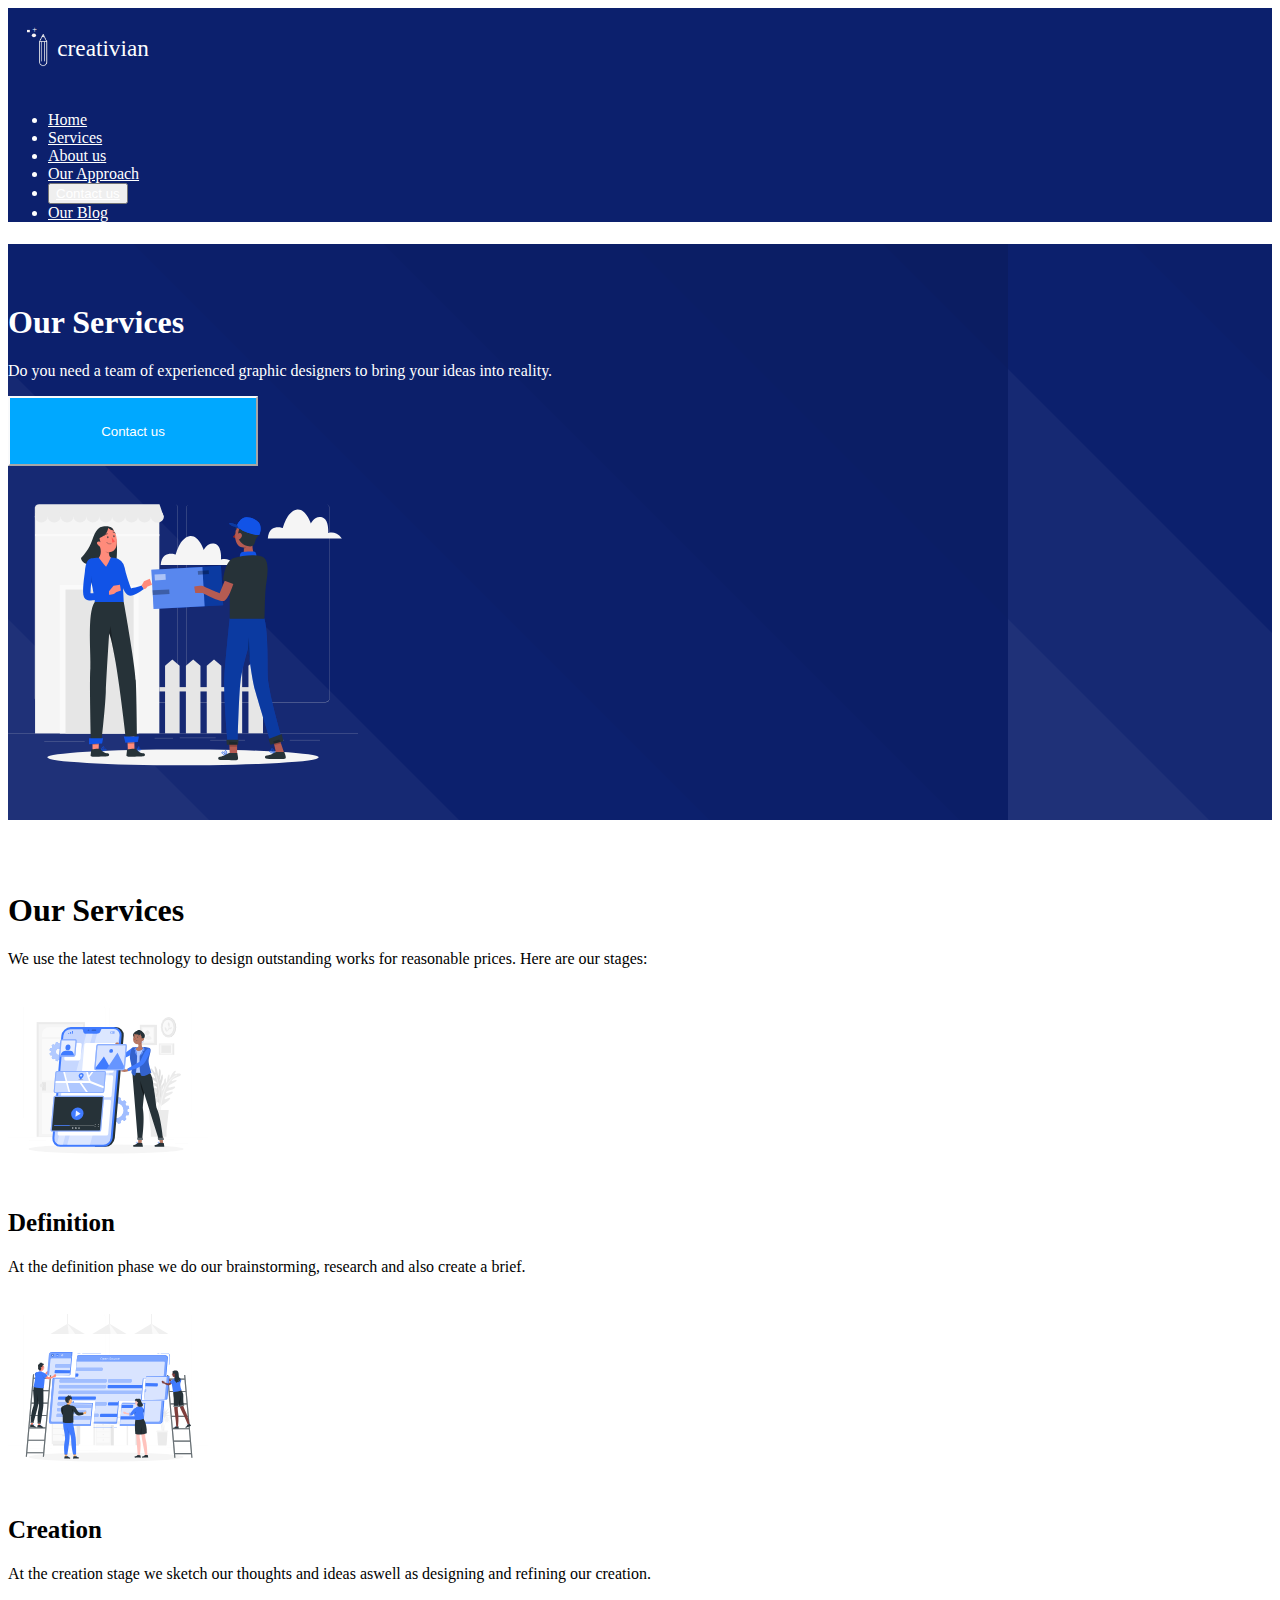
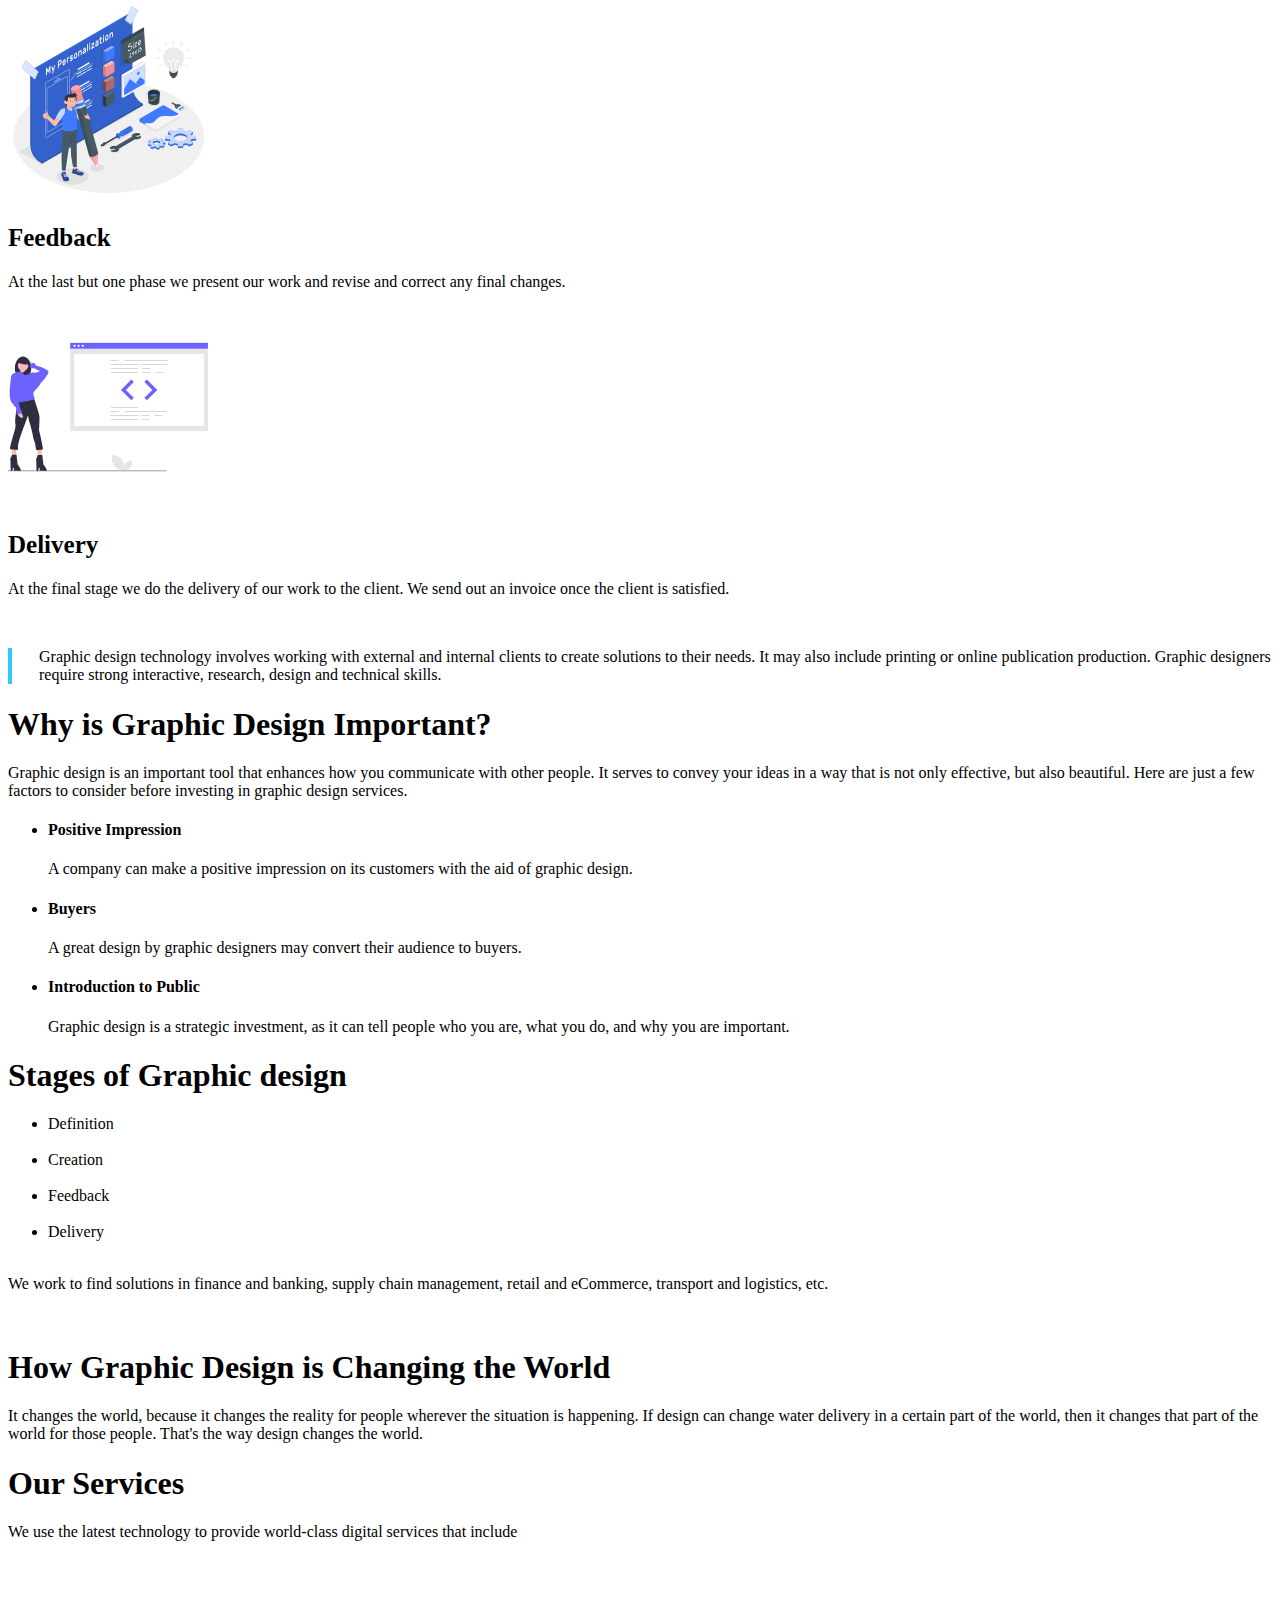
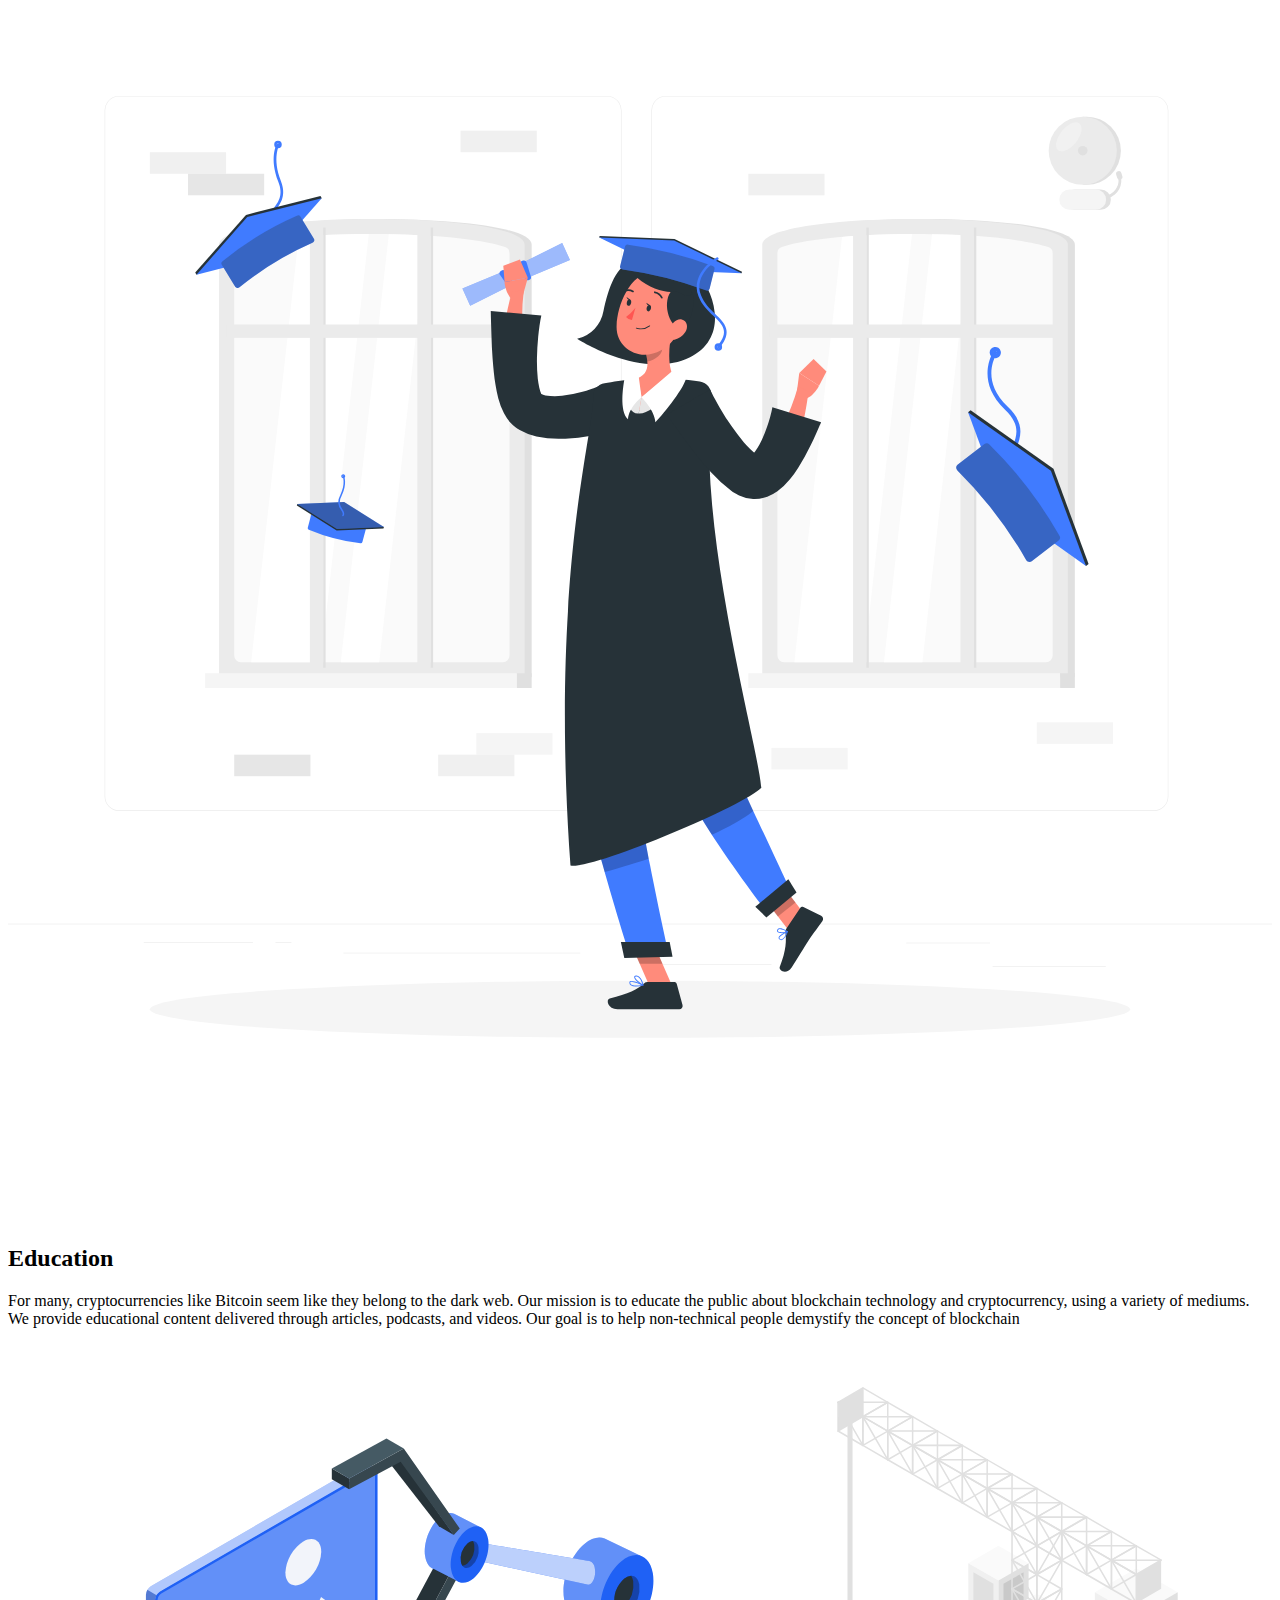
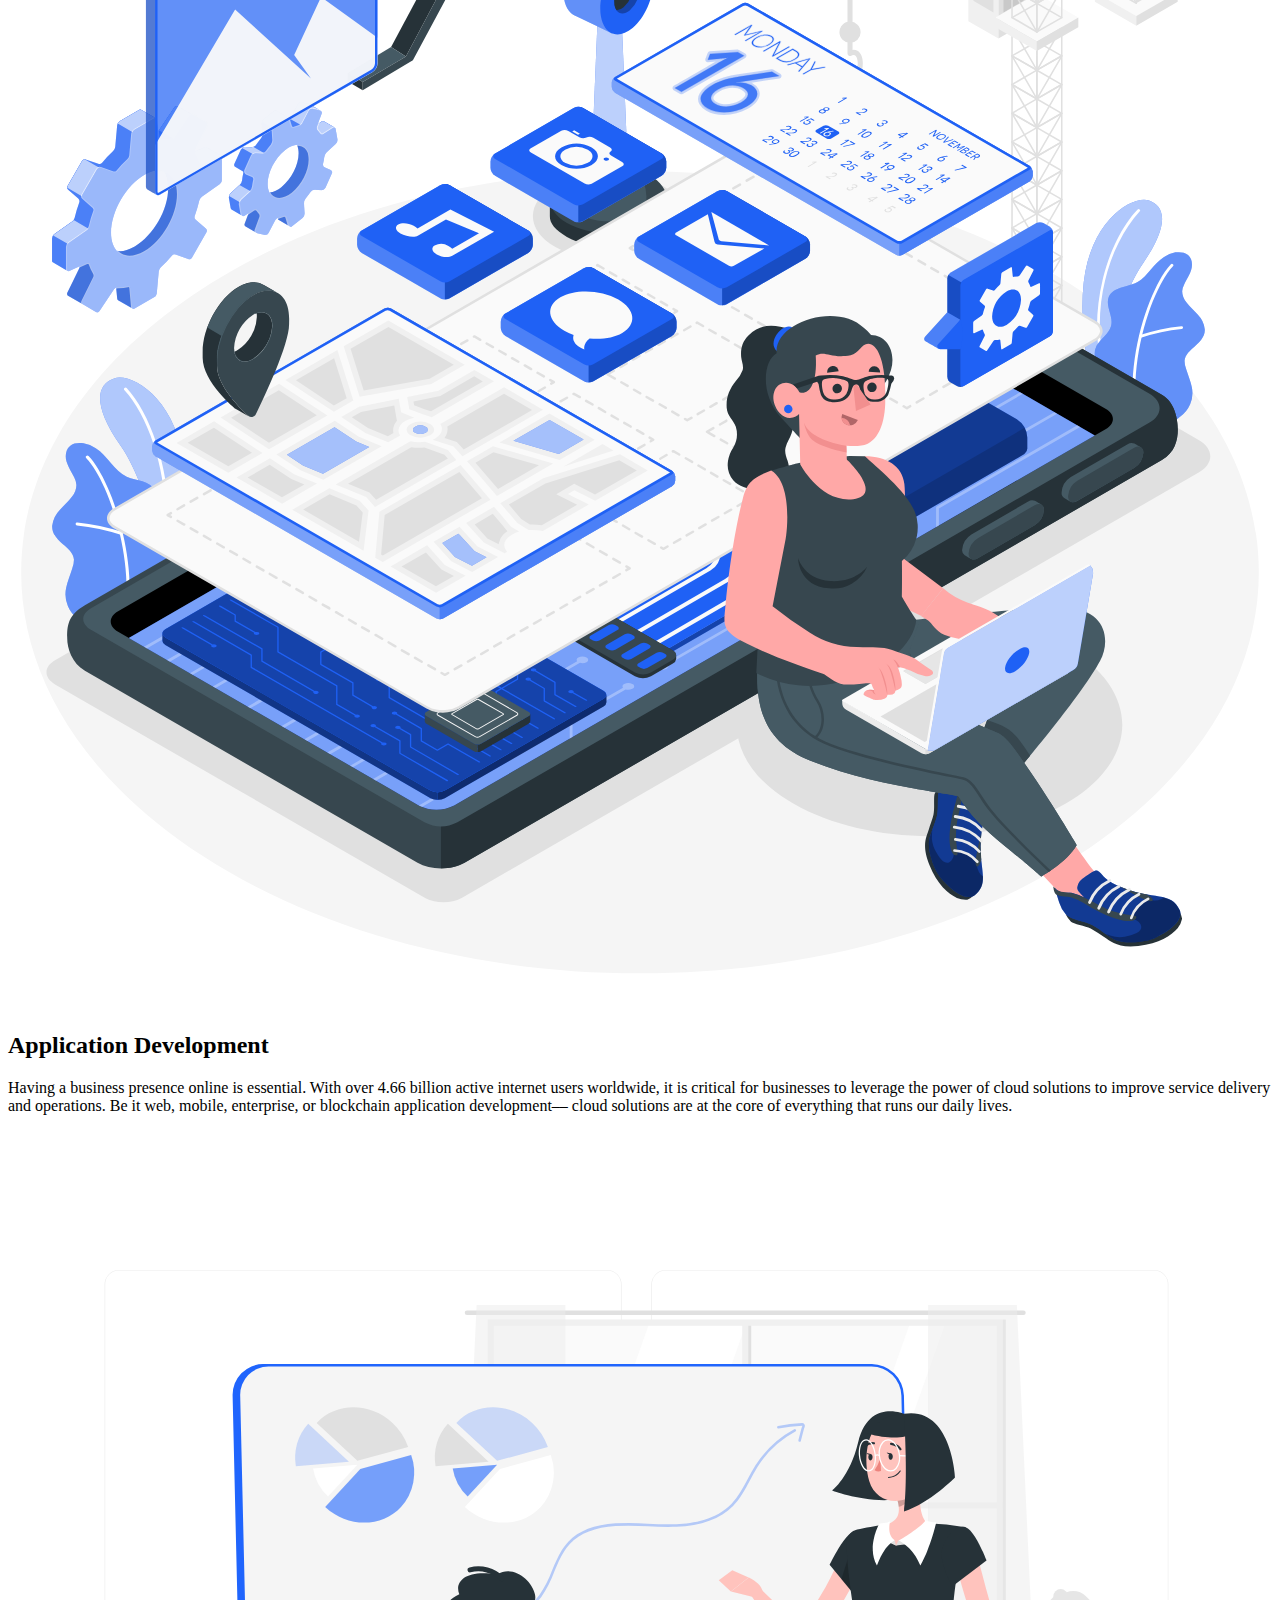
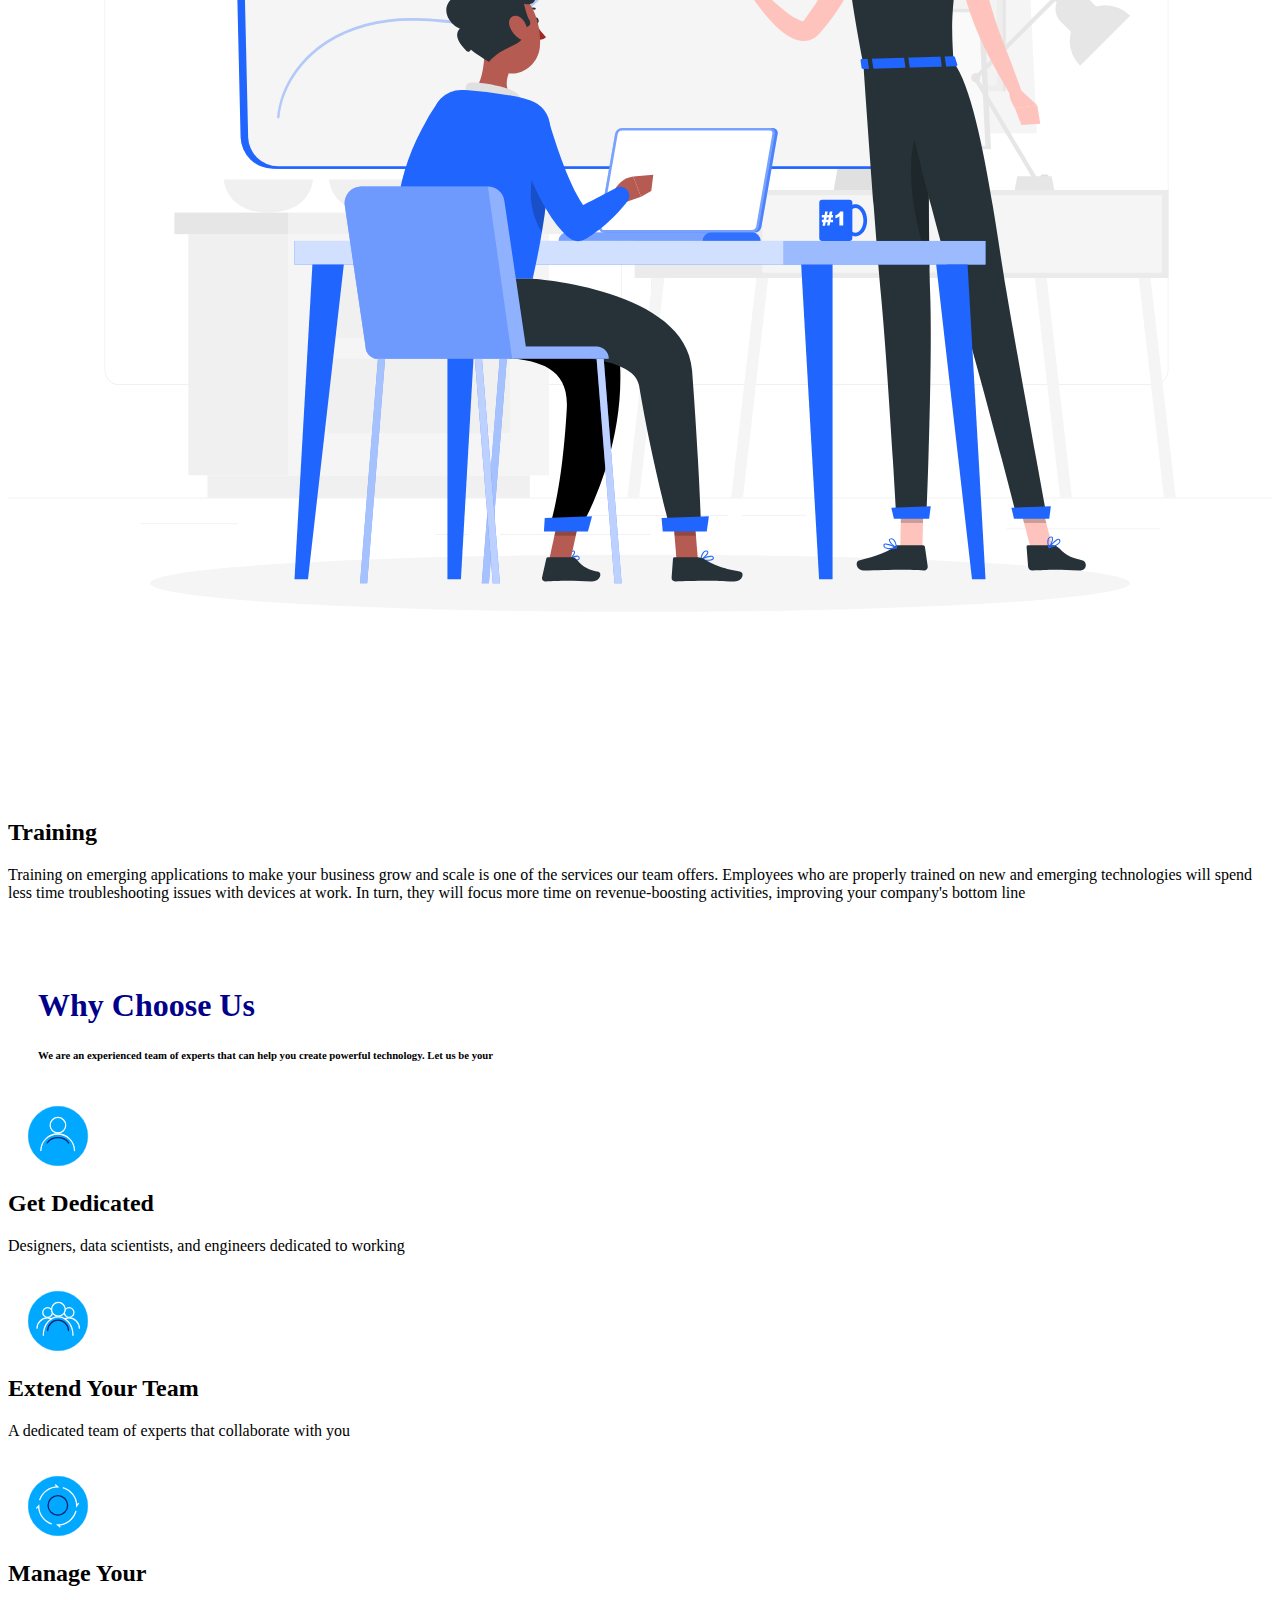
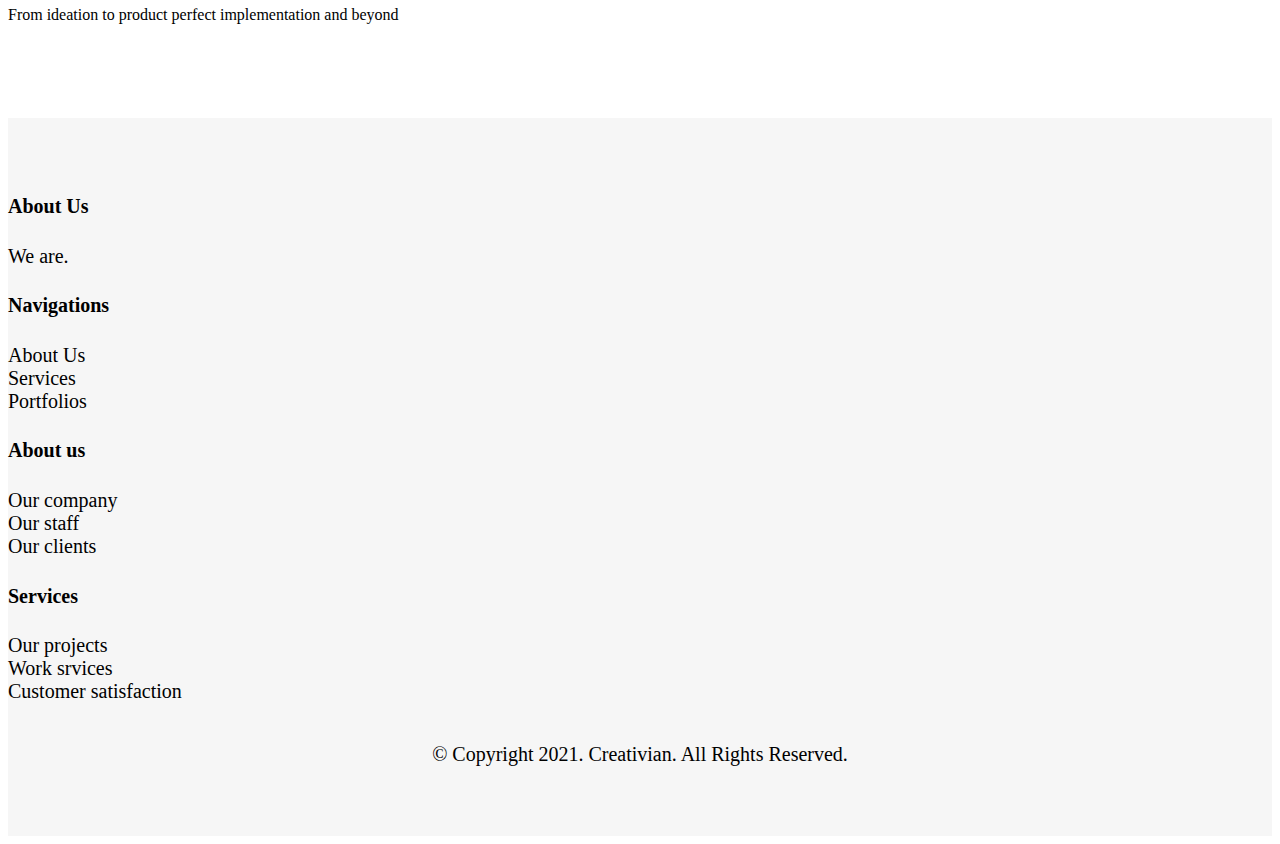
<file: Services.html>
<!DOCTYPE HTML>
<html>
<head>
	<meta charset="utf-8">
  <meta name="viewport" content="width=device-width, initial-scale=1.0">
	<title>Creativian-Services</title>
	<link rel="stylesheet" type="text/css" href="stylesheet/style.css">
	<!-- CSS only -->
	<link href="https://cdn.jsdelivr.net/npm/bootstrap@5.0.2/dist/css/bootstrap.min.css" rel="stylesheet" integrity="sha384-EVSTQN3/azprG1Anm3QDgpJLIm9Nao0Yz1ztcQTwFspd3yD65VohhpuuCOmLASjC" crossorigin="anonymous">
	<!-- JavaScript Bundle with Popper -->
	<script src="https://cdn.jsdelivr.net/npm/bootstrap@5.0.2/dist/js/bootstrap.bundle.min.js" integrity="sha384-MrcW6ZMFYlzcLA8Nl+NtUVF0sA7MsXsP1UyJoMp4YLEuNSfAP+JcXn/tWtIaxVXM" crossorigin="anonymous"></script>
  <link rel="stylesheet" href="https://pro.fontawesome.com/releases/v5.10.0/css/all.css" integrity="sha384-AYmEC3Yw5cVb3ZcuHtOA93w35dYTsvhLPVnYs9eStHfGJvOvKxVfELGroGkvsg+p" crossorigin="anonymous"/>
</head>
<body>
  <div class="home">
  <div class="container">
  <header class="d-flex flex-wrap justify-content-center py-3">
      <a href="/" class="d-flex align-items-center mb-3 mb-md-0 me-md-auto text-dark text-decoration-none">
       <img src="images/creativian logo.svg" width="200px">
      </a>

      <ul class="nav nav-pills">
        <li class="nav-item"><a href="index.html" class="nav-link " aria-current="page">Home</a></li>
        <li class="nav-item"><a href="Services.html" class="nav-link">Services</a></li>
        <li class="nav-item"><a href="About.html" class="nav-link">About us</a></li>
        <li class="nav-item"><a href="#" class="nav-link">Our Approach</a></li>
        <li class="nav-item"> <button type="button" class="btn btn-outline-primary"><a href="Contact.html" class="nav-link">Contact us</a></button></li>
        <li class="nav-item"><a href="#" class="nav-link">Our Blog</a></li>
      </ul>
    </header>
  </div>
  </div>
    <div class="services">
      <div class="container">
        <div class="row flex-lg-row">
        <div class="col-lg-6">
          <h1>Our Services </h1>
          <p>Do you need a team of experienced graphic designers to bring your ideas into reality.</p>
          <button type="submit" class="btn btn-primary">Contact us <i class="fas fa-arrow-right"></i></button>
        </div>
        <div class="col-lg-6">
          <img src="images/services.svg">
          </div>
        </div>
      </div>
    </div>
    <div class="ourservices">
       <div class="container">
  <h1>Our Services</h1>
  <p>We use the latest technology to design outstanding works for reasonable prices. Here are our stages:</p>
  <div class="row flex-lg-row">
    <div class="col-lg-3">
      <div class="card">
  <img src="images/md.svg" class="card-img-top" alt="...">
  <div class="card-body">
    <h2 class="card-title">Definition</h2>
    <p class="card-text">At the definition phase we do our brainstorming, research and also create a brief.</p>
    
  </div>
</div>
    </div>
    <div class="col-lg-3">
      <div class="card" >
  <img src="images/wd.svg" class="card-img-top" alt="...">
  <div class="card-body">
    <h2 class="card-title">Creation</h2>
    <p class="card-text">At the creation stage we sketch our thoughts and ideas aswell as designing and refining our creation.</p>
    
  </div>
</div>
    </div>
    <div class="col-lg-3">
      <div class="card">
  <img src="images/pd.svg" class="card-img-top" alt="...">
  <div class="card-body">
    <h2 class="card-title">Feedback</h2>
    <p class="card-text">At the last but one phase we present our work and revise and correct any final changes.</p>
   
  </div>
</div>

    </div>
    <div class="col-lg-3">
      <div class="card">
  <img src="images/ca.svg" class="card-img-top" alt="...">
  <div class="card-body">
    <h2 class="card-title">Delivery</h2>
    <p class="card-text">At the final stage we do the delivery of our work to the client. We send out an invoice once the client is satisfied.</p>
  </div>
</div>
    </div>
  </div>
</div>
</div><br>
<div class="bord2">
  <div class="container">
        <p class="b1">Graphic design technology involves working with external and internal clients to create solutions to their needs. It may also include printing or online publication production. Graphic designers require strong interactive, research, design and technical skills.</p>
  </div>
</div>
<div class="bcServices">
  <div class="container">
    <h1> Why is Graphic Design Important?</h1>
    <p>Graphic design is an important tool that enhances how you communicate with other people. It serves to convey your ideas in a way that is not only effective, but also beautiful. Here are just a few factors to consider before investing in graphic design services.</p>
    <ul>
      <li><h4>Positive Impression</h4></li>
      <p>A company can make a positive impression on its customers with the aid of graphic design.</p>
      <li><h4>Buyers</h4></li>
      <p>A great design by graphic designers may convert their audience to buyers.</p>
      <li><h4>Introduction to Public</h4></li>
      <p>Graphic design is a strategic investment, as it can tell people who you are, what you do, and why you are important.</p>
    </ul>
    <h1>Stages of Graphic design</h1>
    <ul>
      <li>Definition</li><br>
      <li>Creation</li><br>
      <li>Feedback</li><br>
      <li>Delivery</li><br>
    </ul>
    <p>We work to find solutions in finance and banking, supply chain management, retail and eCommerce, transport and logistics, etc.</p>
    <br>
    <h1>How Graphic Design is Changing the World</h1>
    <p>It changes the world, because it changes the reality for people wherever the situation is happening. If design can change water delivery in a certain part of the world, then it changes that part of the world for those people. That's the way design changes the world.</p>
  </div>
</div>
<div class="howweserve">
  <div class="container">
    <h1>Our Services</h1>
  <p>We use the latest technology to provide world-class digital services that include</p>
   <div class="row flex-lg-row">
    <div class="col-lg-4">
      <div class="card">
        <img src="images/g.svg" class="card-img-top" alt="...">
         <div class="card-body">
         <h2 class="card-title">Education</h2>
         <p class="card-text">For many, cryptocurrencies like Bitcoin seem like they belong to the dark web. Our mission is to educate the public about blockchain technology and cryptocurrency, using a variety of mediums. We provide educational content delivered through articles, podcasts, and videos. Our goal is to help non-technical people demystify the concept of blockchain</p>
        </div>
      </div>
    </div>
      <div class="col-lg-4">
      <div class="card">
        <img src="images/ad.svg" class="card-img-top" alt="...">
         <div class="card-body">
         <h2 class="card-title">Application Development</h2>
         <p class="card-text">Having a business presence online is essential. With over 4.66 billion active internet users worldwide, it is critical for businesses to leverage the power of cloud solutions to improve service delivery and operations. Be it web, mobile, enterprise, or blockchain application development–– cloud solutions are at the core of everything that runs our daily lives.</p>
        </div>
      </div>
    </div>
     <div class="col-lg-4">
      <div class="card">
        <img src="images/t.svg" class="card-img-top" alt="...">
         <div class="card-body">
         <h2 class="card-title">Training</h2>
         <p class="card-text">Training on emerging applications to make your business grow and scale is one of the services our team offers. Employees who are properly trained on new and emerging technologies will spend less time troubleshooting issues with devices at work. In turn, they will focus more time on revenue-boosting activities, improving your company's bottom line</p>
        </div>
      </div>
    </div>
    </div>
   </div>
  </div><br>
  <div class="whychooseus">
    <div class="container">
      <div class="row flex-lg-row">
      <div class="col-lg-3">
        <div class="card">
        <h1>Why Choose Us</h1>
        <h6>We are an experienced team of experts that can help you create powerful technology. Let us be your</h6>
      </div>
      </div>
      <div class="col-lg-3">
        <div class="card">
          <img src="images/expert.svg" class="card-img-top" alt="...">
          <div class="card-body">
         <h2 class="card-title">Get Dedicated</h2>
         <p class="card-text">Designers, data scientists, and engineers dedicated to working</p>
        </div>
        </div>
      </div>
      <div class="col-lg-3">
        <div class="card">
          <img src="images/team.svg" class="card-img-top" alt="...">
          <div class="card-body">
         <h2 class="card-title">Extend Your Team</h2>
         <p class="card-text">A dedicated team of experts that collaborate with you</p>
        </div>
        </div>
      </div>
      <div class="col-lg-3">
      <div class="card">
          <img src="images/lifecycle.svg" class="card-img-top" alt="...">
          <div class="card-body">
         <h2 class="card-title">Manage Your</h2>
         <p class="card-text">From ideation to product perfect implementation and beyond</p>
        </div>
        </div>
      </div>
    </div>
  </div>
</div>
<br>
<section class="footer">
  <div class="container">
    <div class="row flex-lg-row">
      <div class="col-lg-3">
        <h4>About Us</h4>
        <p>We are.</p>
      </div>
      <div class="col-lg-3">
        <h4> Navigations</h4>
        <ul class="links">
          <li><a href="#">About Us</a></li>
          <li><a href="#">Services</a></li>
          <li><a href="#">Portfolios</a></li>
        </ul>
      </div>
      <div class="col-lg-3">
        <h4> About us</h4>
        <ul class="links">
          <li><a href="#">Our company</a></li>
          <li><a href="#">Our staff</a></li>
          <li><a href="#">Our clients</a></li>
        </ul>
      </div>
      <div class="col-lg-3">
        <h4> Services</h4>
        <ul class="links">
          <li><a href="#">Our projects</a></li>
          <li><a href="#">Work srvices</a></li>
          <li><a href="#">Customer satisfaction</a></li>
        </ul>
      </div>
    </div>
    <p class="copyright">
      © Copyright 2021. Creativian. All Rights Reserved.
    </p>
  </div>
</section>


</body>
</html>
</file>
<file: stylesheet/style.css>
.hero { 
	background-image: url("../images/bg.svg"),linear-gradient(45deg,#0c206d,0%,#0c206d 100%);
}
.mb-3 {
	color: white;
}
.lead {
	color: white;
}
.bitcity {
	background-color: #03b784;
	padding-top: 50px;
	padding-left: 20px;
	padding-bottom: 50px;
}
.bitcity h2 {
 color: white;
}
.bitcity p {
	color: white;
}
.bitcity .btn {
	outline-color: white;
}
.box img {
	float: right;
}
.bitcity img {
	background-color: white;
	border-radius: 10px;
	width: 300px;
	height: 150px;
}
.btn-primary {
    color: #f9fafb;
    border-color: #f9fafb;
}
.ourservices {
	padding-top: 50px;
}
.ourservices img {
	height: 200px;
	width: 200px;
	margin-left: auto;
	margin-right: auto;
}
.ourservices .card-title {
	font-size: 25px;
}
.b1   {
	border-left: 4px;
	padding-left: 27px;
	border-left-color: #2dc9ff;
	border-left-style: solid;

}
.serve img {
	width: 350px;
	height: 350px;
}
.stats h1 {
	font-size: 55px;
}
.stats img {
	padding-top: 80px;
	height: 650px;
	width: 400px;
	margin-left: 20px;
}
.stats .card-body {
	padding: 30%;
	
}
.stats .card {
	margin-top: 35px;
}
.footer {
	background-color: #f6f6f6;
	margin-top: 60px;
	padding-top: 50px;
	color: black;
	font-size: 20px;
	padding-bottom: 50px;
}
.footer a {
	color: black;
	text-decoration: none;

}
.links {
	list-style-type: none;
	padding: 0;
	margin: 0;
}
.copyright {
	padding-top: auto;
	padding-left: auto;
	text-align: center;
	margin-top: 40px;
}
.herocontact img {
	width: 100%;
}
.contactform h1{
	font-size: 50px;
}
.card-body2 {
	border-top: #00a8ff solid 6px;

}
.home {
	background-color: #0c206d;
	color: white;
}
.home a {
	color: white;
}
.home span {
	color: white;
}
textarea {
	height: 300px;
}
.nav-link {
	color: white;
}
.homeS header {
	background-color: #0c206d;
}
.homeS ul {
	color: white;
}
.homeC header {
	background-color: #0c206d;
}
span {
	color: white;
}
.services h1 {
	padding-top: 60px;
	color: white;
}
.services {
	background-image: url("../images/bg.svg"),linear-gradient(45deg,#0c206d,0%,#0c206d 100%);
}
.services p {
	color: white;
}
.services img {
	width: 350px;
}
.services button {
	background-color: #00a8ff;
	color: white;
	width: 250px;
	height: 70px;
}
.whychooseus img {
	width: 60px;
	height: 60px;
	padding-top: 20px;
	padding-left: 20px;
}
.whychooseus h1 {
	padding-top: 30px;
	padding-left: 30px;
	color: darkblue;
}
.whychooseus h6 {
	padding-left: 30px;
}
.homeA header {
	background-color: #0c206d;
}
.aboutus button {
	background-color: #00a8ff;
	width: 300px;
	height: 80px;
}
.aboutus h1 {
	padding-top: 100px;
}
.aboutus img {
	padding-left: 20px;
	width: 350px;
	height: 400px;
	padding-top: 10px;
}
.aboutus {
	background-image: url("../images/bg.svg"),linear-gradient(45deg,#0c206d,0%,#0c206d 100%);
	color: white;
}
.ab2 img {
	width: 150px;
	height: 150px;
	margin-left: 120px;
}
.ab2 h3 {
	text-align: center;
}
.ab2 p {
	text-align: center;
}
</file>
